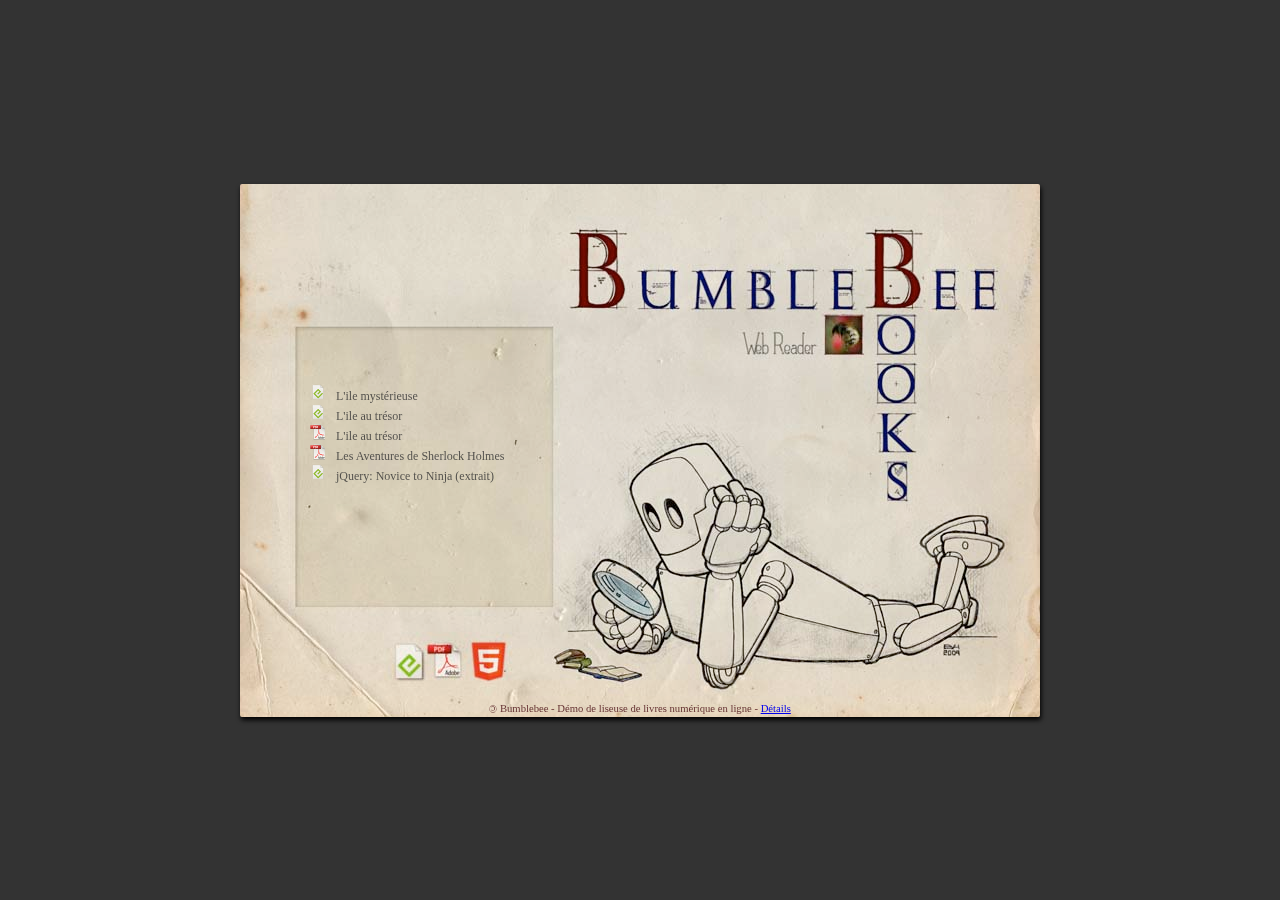
<file: index.html>
<html>
<head>
	<title>Bumblebee Book Web Reader</title>
	<link rel="stylesheet" type="text/css" href="style.css"/>
</head>
<body>
	<div id="main">
		<ul>
			<li  class="epub">
				<a href="./proto-epub/?Ile_myster_galica">L'ile myst&eacute;rieuse</a>
			</li>
			<li  class="epub">
				<a href="./proto-epub/?stevenson_ile_au_tresor.epub_FILES">L'ile au tr&eacute;sor</a>
			</li>
			<li  class="pdf">
				<a href="./proto-pdf/?L_ile_au_tresor"> L'ile au tr&eacute;sor</a>
			</li>
			<li  class="pdf">
				<a href="./proto-pdf/?Les_Aventures_de_Sherlock_Holmes"> Les Aventures de Sherlock Holmes</a>
			</li>
			<li  class="epub">
				<a href="./proto-epub/?jquery1.epub_FILES">jQuery: Novice to Ninja (extrait)</a>
			</li>
		</ul>
		<div id="footer">
			<span style="-webkit-transform:rotate(180deg);-moz-transform:rotate(180deg)
;filter:progid:DXImageTransform.Microsoft.BasicImage(rotation=2);display:inline-block;" title="copyleft">
    &copy;
</span>&nbsp;Bumblebee - D&eacute;mo de liseuse de livres num&eacute;rique en ligne - <a href="http://www.bumble-bee.fr/articles/demos/bumblebee_book_reader_1">D&eacute;tails</a>
		</div>
	</div>
</body>
</html>
</file>
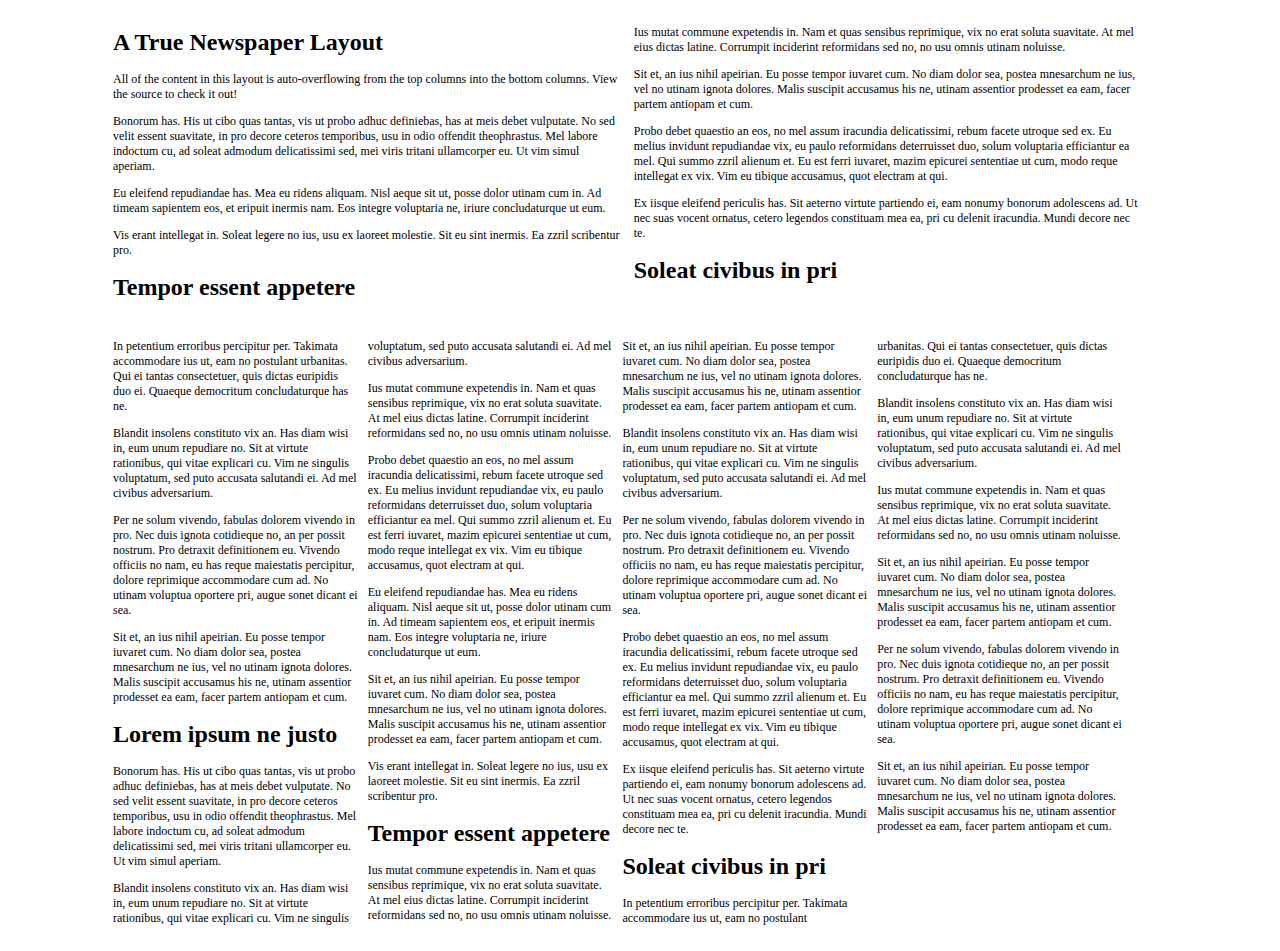
<file: proto-epub/js/columnizer/sample.html>
<!DOCTYPE html PUBLIC "-//W3C//DTD HTML 4.01 Transitional//EN" "http://www.w3.org/TR/html4/loose.dtd">
<html lang="en">
<head>
	<meta http-equiv="Content-Type" content="text/html; charset=utf-8">
	<title>Columnizer JQuery Plugin sample page</title>
	<meta name="author" content="Adam Wulf, Matt Wilson">
	<!-- Date: 2008-07-12 -->
	<style>
		.column{ padding: 5px; }


		body { font-size: 9pt; }
		#wrapper { margin: 0px 100px; }
		.wide, .thin { clear:both; }
	</style>
	<script type="text/javascript" src="jquery.js"></script>
	<script src="autocolumn.js" type="text/javascript" charset="utf-8"></script>
	<script>
		$(function(){
			$('.wide').columnize({
				width : 500,
				buildOnce : true,
				overflow : {
					id : ".thin",
					height : 300,
					doneFunc : function(){
						$('.thin').columnize({ width : 300 });
					}
				}
			})
		});
	</script>
</head>
<body>
<div id="wrapper">
	<div class="wide">
		<h1>A True Newspaper Layout</h1>
		<p>All of the content in this layout is auto-overflowing from the top columns into the bottom columns. View the source to check it out!</p>
		<p></p>
		<p>Bonorum has. His ut cibo quas tantas, vis ut probo adhuc definiebas, has at meis debet vulputate. No sed velit essent suavitate, in pro decore ceteros temporibus, usu in odio offendit theophrastus. Mel labore indoctum cu, ad soleat admodum delicatissimi sed, mei viris tritani ullamcorper eu. Ut vim simul aperiam.</p>
		<p>Eu eleifend repudiandae has. Mea eu ridens aliquam. Nisl aeque sit ut, posse dolor utinam cum in. Ad timeam sapientem eos, et eripuit inermis nam. Eos integre voluptaria ne, iriure concludaturque ut eum.</p>
		<p>Vis erant intellegat in. Soleat legere no ius, usu ex laoreet molestie. Sit eu sint inermis. Ea zzril scribentur pro.</p>
		<h1>Tempor essent appetere</h1>
		<p>Ius mutat commune expetendis in. Nam et quas sensibus reprimique, vix no erat soluta suavitate. At mel eius dictas latine. Corrumpit inciderint reformidans sed no, no usu omnis utinam noluisse.</p>
		<p>Sit et, an ius nihil apeirian. Eu posse tempor iuvaret cum. No diam dolor sea, postea mnesarchum ne ius, vel no utinam ignota dolores. Malis suscipit accusamus his ne, utinam assentior prodesset ea eam, facer partem antiopam et cum.</p>
		<p>Probo debet quaestio an eos, no mel assum iracundia delicatissimi, rebum facete utroque sed ex. Eu melius invidunt repudiandae vix, eu paulo reformidans deterruisset duo, solum voluptaria efficiantur ea mel. Qui summo zzril alienum et. Eu est ferri iuvaret, mazim epicurei sententiae ut cum, modo reque intellegat ex vix. Vim eu tibique accusamus, quot electram at qui.</p>
		<p>Ex iisque eleifend periculis has. Sit aeterno virtute partiendo ei, eam nonumy bonorum adolescens ad. Ut nec suas vocent ornatus, cetero legendos constituam mea ea, pri cu delenit iracundia. Mundi decore nec te.</p>
		<h1>Soleat civibus in pri</h1>
		<p>In petentium erroribus percipitur per. Takimata accommodare ius ut, eam no postulant urbanitas. Qui ei tantas consectetuer, quis dictas euripidis duo ei. Quaeque democritum concludaturque has ne.</p>
		<p>Blandit insolens constituto vix an. Has diam wisi in, eum unum repudiare no. Sit at virtute rationibus, qui vitae explicari cu. Vim ne singulis voluptatum, sed puto accusata salutandi ei. Ad mel civibus adversarium.</p>
		<p>Per ne solum vivendo, fabulas dolorem vivendo in pro. Nec duis ignota cotidieque no, an per possit nostrum. Pro detraxit definitionem eu. Vivendo officiis no nam, eu has reque maiestatis percipitur, dolore reprimique accommodare cum ad. No utinam voluptua oportere pri, augue sonet dicant ei sea.</p>
		<p>Sit et, an ius nihil apeirian. Eu posse tempor iuvaret cum. No diam dolor sea, postea mnesarchum ne ius, vel no utinam ignota dolores. Malis suscipit accusamus his ne, utinam assentior prodesset ea eam, facer partem antiopam et cum.</p>
		<h1>Lorem ipsum ne justo</h1>
		<p>Bonorum has. His ut cibo quas tantas, vis ut probo adhuc definiebas, has at meis debet vulputate. No sed velit essent suavitate, in pro decore ceteros temporibus, usu in odio offendit theophrastus. Mel labore indoctum cu, ad soleat admodum delicatissimi sed, mei viris tritani ullamcorper eu. Ut vim simul aperiam.</p>
		<p>Blandit insolens constituto vix an. Has diam wisi in, eum unum repudiare no. Sit at virtute rationibus, qui vitae explicari cu. Vim ne singulis voluptatum, sed puto accusata salutandi ei. Ad mel civibus adversarium.</p>
		<p>Ius mutat commune expetendis in. Nam et quas sensibus reprimique, vix no erat soluta suavitate. At mel eius dictas latine. Corrumpit inciderint reformidans sed no, no usu omnis utinam noluisse.</p>
		<p>Probo debet quaestio an eos, no mel assum iracundia delicatissimi, rebum facete utroque sed ex. Eu melius invidunt repudiandae vix, eu paulo reformidans deterruisset duo, solum voluptaria efficiantur ea mel. Qui summo zzril alienum et. Eu est ferri iuvaret, mazim epicurei sententiae ut cum, modo reque intellegat ex vix. Vim eu tibique accusamus, quot electram at qui.</p>
		<p>Eu eleifend repudiandae has. Mea eu ridens aliquam. Nisl aeque sit ut, posse dolor utinam cum in. Ad timeam sapientem eos, et eripuit inermis nam. Eos integre voluptaria ne, iriure concludaturque ut eum.</p>
		<p>Sit et, an ius nihil apeirian. Eu posse tempor iuvaret cum. No diam dolor sea, postea mnesarchum ne ius, vel no utinam ignota dolores. Malis suscipit accusamus his ne, utinam assentior prodesset ea eam, facer partem antiopam et cum.</p>
		<p>Vis erant intellegat in. Soleat legere no ius, usu ex laoreet molestie. Sit eu sint inermis. Ea zzril scribentur pro.</p>
		<h1>Tempor essent appetere</h1>
		<p>Ius mutat commune expetendis in. Nam et quas sensibus reprimique, vix no erat soluta suavitate. At mel eius dictas latine. Corrumpit inciderint reformidans sed no, no usu omnis utinam noluisse.</p>
		<p>Sit et, an ius nihil apeirian. Eu posse tempor iuvaret cum. No diam dolor sea, postea mnesarchum ne ius, vel no utinam ignota dolores. Malis suscipit accusamus his ne, utinam assentior prodesset ea eam, facer partem antiopam et cum.</p>
		<p>Blandit insolens constituto vix an. Has diam wisi in, eum unum repudiare no. Sit at virtute rationibus, qui vitae explicari cu. Vim ne singulis voluptatum, sed puto accusata salutandi ei. Ad mel civibus adversarium.</p>
		<p>Per ne solum vivendo, fabulas dolorem vivendo in pro. Nec duis ignota cotidieque no, an per possit nostrum. Pro detraxit definitionem eu. Vivendo officiis no nam, eu has reque maiestatis percipitur, dolore reprimique accommodare cum ad. No utinam voluptua oportere pri, augue sonet dicant ei sea.</p>
		<p>Probo debet quaestio an eos, no mel assum iracundia delicatissimi, rebum facete utroque sed ex. Eu melius invidunt repudiandae vix, eu paulo reformidans deterruisset duo, solum voluptaria efficiantur ea mel. Qui summo zzril alienum et. Eu est ferri iuvaret, mazim epicurei sententiae ut cum, modo reque intellegat ex vix. Vim eu tibique accusamus, quot electram at qui.</p>
		<p>Ex iisque eleifend periculis has. Sit aeterno virtute partiendo ei, eam nonumy bonorum adolescens ad. Ut nec suas vocent ornatus, cetero legendos constituam mea ea, pri cu delenit iracundia. Mundi decore nec te.</p>
		<h1>Soleat civibus in pri</h1>
		<p>In petentium erroribus percipitur per. Takimata accommodare ius ut, eam no postulant urbanitas. Qui ei tantas consectetuer, quis dictas euripidis duo ei. Quaeque democritum concludaturque has ne.</p>
		<p>Blandit insolens constituto vix an. Has diam wisi in, eum unum repudiare no. Sit at virtute rationibus, qui vitae explicari cu. Vim ne singulis voluptatum, sed puto accusata salutandi ei. Ad mel civibus adversarium.</p>
		<p>Ius mutat commune expetendis in. Nam et quas sensibus reprimique, vix no erat soluta suavitate. At mel eius dictas latine. Corrumpit inciderint reformidans sed no, no usu omnis utinam noluisse.</p>
		<p>Sit et, an ius nihil apeirian. Eu posse tempor iuvaret cum. No diam dolor sea, postea mnesarchum ne ius, vel no utinam ignota dolores. Malis suscipit accusamus his ne, utinam assentior prodesset ea eam, facer partem antiopam et cum.</p>
		<p>Per ne solum vivendo, fabulas dolorem vivendo in pro. Nec duis ignota cotidieque no, an per possit nostrum. Pro detraxit definitionem eu. Vivendo officiis no nam, eu has reque maiestatis percipitur, dolore reprimique accommodare cum ad. No utinam voluptua oportere pri, augue sonet dicant ei sea.</p>
		<p>Sit et, an ius nihil apeirian. Eu posse tempor iuvaret cum. No diam dolor sea, postea mnesarchum ne ius, vel no utinam ignota dolores. Malis suscipit accusamus his ne, utinam assentior prodesset ea eam, facer partem antiopam et cum.</p>
	</div>
	<div class="thin"></div>
</div>
</body>
</html>
</file>
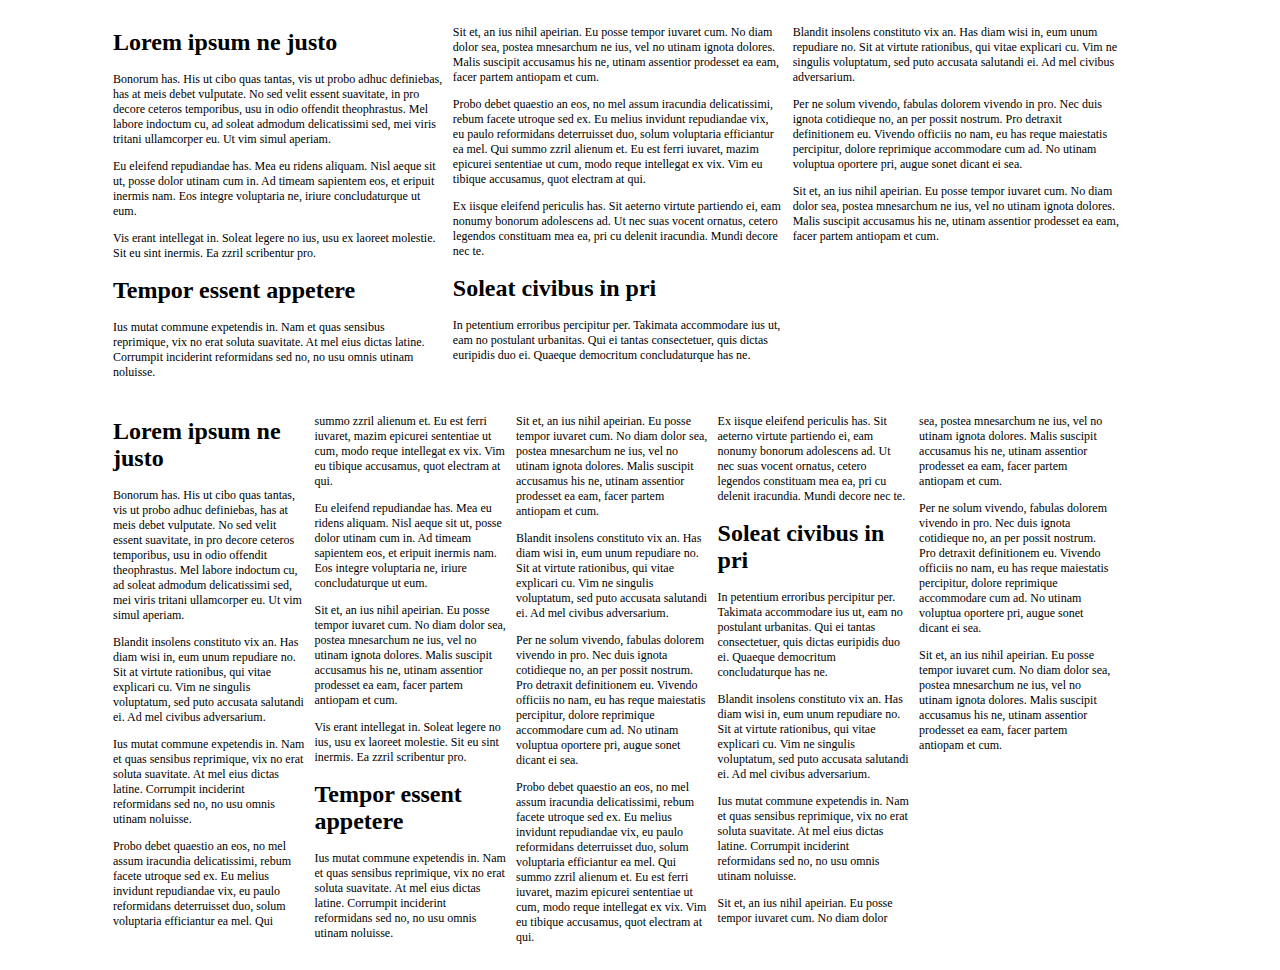
<file: proto-epub/js/columnizer/sample1.html>
<!DOCTYPE html PUBLIC "-//W3C//DTD HTML 4.01 Transitional//EN" "http://www.w3.org/TR/html4/loose.dtd">
<html lang="en">
<head>
	<meta http-equiv="Content-Type" content="text/html; charset=utf-8">
	<title>Columnizer JQuery Plugin sample page</title>
	<meta name="author" content="Adam Wulf, Matt Wilson">
	<!-- Date: 2008-07-12 -->
	<style>
		.column{ padding: 5px; }


		body { font-size: 9pt; }
		#wrapper { margin: 0px 100px; }
		.wide, .thin { clear:both; }
	</style>
	<script type="text/javascript" src="jquery.js"></script>
	<script src="autocolumn.js" type="text/javascript" charset="utf-8"></script>
	<script>
		$(function(){
			$('.wide').columnize({width:400});
			$('.thin').columnize({width:200});
		});
	</script>
</head>
<body>
<div id="wrapper">
	<div class="wide">
		<h1>Lorem ipsum ne justo</h1>
		<p>Bonorum has. His ut cibo quas tantas, vis ut probo adhuc definiebas, has at meis debet vulputate. No sed velit essent suavitate, in pro decore ceteros temporibus, usu in odio offendit theophrastus. Mel labore indoctum cu, ad soleat admodum delicatissimi sed, mei viris tritani ullamcorper eu. Ut vim simul aperiam.</p>
		<p>Eu eleifend repudiandae has. Mea eu ridens aliquam. Nisl aeque sit ut, posse dolor utinam cum in. Ad timeam sapientem eos, et eripuit inermis nam. Eos integre voluptaria ne, iriure concludaturque ut eum.</p>
		<p>Vis erant intellegat in. Soleat legere no ius, usu ex laoreet molestie. Sit eu sint inermis. Ea zzril scribentur pro.</p>
		<h1>Tempor essent appetere</h1>
		<p>Ius mutat commune expetendis in. Nam et quas sensibus reprimique, vix no erat soluta suavitate. At mel eius dictas latine. Corrumpit inciderint reformidans sed no, no usu omnis utinam noluisse.</p>
		<p>Sit et, an ius nihil apeirian. Eu posse tempor iuvaret cum. No diam dolor sea, postea mnesarchum ne ius, vel no utinam ignota dolores. Malis suscipit accusamus his ne, utinam assentior prodesset ea eam, facer partem antiopam et cum.</p>
		<p>Probo debet quaestio an eos, no mel assum iracundia delicatissimi, rebum facete utroque sed ex. Eu melius invidunt repudiandae vix, eu paulo reformidans deterruisset duo, solum voluptaria efficiantur ea mel. Qui summo zzril alienum et. Eu est ferri iuvaret, mazim epicurei sententiae ut cum, modo reque intellegat ex vix. Vim eu tibique accusamus, quot electram at qui.</p>
		<p>Ex iisque eleifend periculis has. Sit aeterno virtute partiendo ei, eam nonumy bonorum adolescens ad. Ut nec suas vocent ornatus, cetero legendos constituam mea ea, pri cu delenit iracundia. Mundi decore nec te.</p>
		<h1>Soleat civibus in pri</h1>
		<p>In petentium erroribus percipitur per. Takimata accommodare ius ut, eam no postulant urbanitas. Qui ei tantas consectetuer, quis dictas euripidis duo ei. Quaeque democritum concludaturque has ne.</p>
		<p>Blandit insolens constituto vix an. Has diam wisi in, eum unum repudiare no. Sit at virtute rationibus, qui vitae explicari cu. Vim ne singulis voluptatum, sed puto accusata salutandi ei. Ad mel civibus adversarium.</p>
		<p>Per ne solum vivendo, fabulas dolorem vivendo in pro. Nec duis ignota cotidieque no, an per possit nostrum. Pro detraxit definitionem eu. Vivendo officiis no nam, eu has reque maiestatis percipitur, dolore reprimique accommodare cum ad. No utinam voluptua oportere pri, augue sonet dicant ei sea.</p>
		<p>Sit et, an ius nihil apeirian. Eu posse tempor iuvaret cum. No diam dolor sea, postea mnesarchum ne ius, vel no utinam ignota dolores. Malis suscipit accusamus his ne, utinam assentior prodesset ea eam, facer partem antiopam et cum.</p>
	</div>
	<div class="thin">
		<h1>Lorem ipsum ne justo</h1>
		<p>Bonorum has. His ut cibo quas tantas, vis ut probo adhuc definiebas, has at meis debet vulputate. No sed velit essent suavitate, in pro decore ceteros temporibus, usu in odio offendit theophrastus. Mel labore indoctum cu, ad soleat admodum delicatissimi sed, mei viris tritani ullamcorper eu. Ut vim simul aperiam.</p>
		<p>Blandit insolens constituto vix an. Has diam wisi in, eum unum repudiare no. Sit at virtute rationibus, qui vitae explicari cu. Vim ne singulis voluptatum, sed puto accusata salutandi ei. Ad mel civibus adversarium.</p>
		<p>Ius mutat commune expetendis in. Nam et quas sensibus reprimique, vix no erat soluta suavitate. At mel eius dictas latine. Corrumpit inciderint reformidans sed no, no usu omnis utinam noluisse.</p>
		<p>Probo debet quaestio an eos, no mel assum iracundia delicatissimi, rebum facete utroque sed ex. Eu melius invidunt repudiandae vix, eu paulo reformidans deterruisset duo, solum voluptaria efficiantur ea mel. Qui summo zzril alienum et. Eu est ferri iuvaret, mazim epicurei sententiae ut cum, modo reque intellegat ex vix. Vim eu tibique accusamus, quot electram at qui.</p>
		<p>Eu eleifend repudiandae has. Mea eu ridens aliquam. Nisl aeque sit ut, posse dolor utinam cum in. Ad timeam sapientem eos, et eripuit inermis nam. Eos integre voluptaria ne, iriure concludaturque ut eum.</p>
		<p>Sit et, an ius nihil apeirian. Eu posse tempor iuvaret cum. No diam dolor sea, postea mnesarchum ne ius, vel no utinam ignota dolores. Malis suscipit accusamus his ne, utinam assentior prodesset ea eam, facer partem antiopam et cum.</p>
		<p>Vis erant intellegat in. Soleat legere no ius, usu ex laoreet molestie. Sit eu sint inermis. Ea zzril scribentur pro.</p>
		<h1>Tempor essent appetere</h1>
		<p>Ius mutat commune expetendis in. Nam et quas sensibus reprimique, vix no erat soluta suavitate. At mel eius dictas latine. Corrumpit inciderint reformidans sed no, no usu omnis utinam noluisse.</p>
		<p>Sit et, an ius nihil apeirian. Eu posse tempor iuvaret cum. No diam dolor sea, postea mnesarchum ne ius, vel no utinam ignota dolores. Malis suscipit accusamus his ne, utinam assentior prodesset ea eam, facer partem antiopam et cum.</p>
		<p>Blandit insolens constituto vix an. Has diam wisi in, eum unum repudiare no. Sit at virtute rationibus, qui vitae explicari cu. Vim ne singulis voluptatum, sed puto accusata salutandi ei. Ad mel civibus adversarium.</p>
		<p>Per ne solum vivendo, fabulas dolorem vivendo in pro. Nec duis ignota cotidieque no, an per possit nostrum. Pro detraxit definitionem eu. Vivendo officiis no nam, eu has reque maiestatis percipitur, dolore reprimique accommodare cum ad. No utinam voluptua oportere pri, augue sonet dicant ei sea.</p>
		<p>Probo debet quaestio an eos, no mel assum iracundia delicatissimi, rebum facete utroque sed ex. Eu melius invidunt repudiandae vix, eu paulo reformidans deterruisset duo, solum voluptaria efficiantur ea mel. Qui summo zzril alienum et. Eu est ferri iuvaret, mazim epicurei sententiae ut cum, modo reque intellegat ex vix. Vim eu tibique accusamus, quot electram at qui.</p>
		<p>Ex iisque eleifend periculis has. Sit aeterno virtute partiendo ei, eam nonumy bonorum adolescens ad. Ut nec suas vocent ornatus, cetero legendos constituam mea ea, pri cu delenit iracundia. Mundi decore nec te.</p>
		<h1>Soleat civibus in pri</h1>
		<p>In petentium erroribus percipitur per. Takimata accommodare ius ut, eam no postulant urbanitas. Qui ei tantas consectetuer, quis dictas euripidis duo ei. Quaeque democritum concludaturque has ne.</p>
		<p>Blandit insolens constituto vix an. Has diam wisi in, eum unum repudiare no. Sit at virtute rationibus, qui vitae explicari cu. Vim ne singulis voluptatum, sed puto accusata salutandi ei. Ad mel civibus adversarium.</p>
		<p>Ius mutat commune expetendis in. Nam et quas sensibus reprimique, vix no erat soluta suavitate. At mel eius dictas latine. Corrumpit inciderint reformidans sed no, no usu omnis utinam noluisse.</p>
		<p>Sit et, an ius nihil apeirian. Eu posse tempor iuvaret cum. No diam dolor sea, postea mnesarchum ne ius, vel no utinam ignota dolores. Malis suscipit accusamus his ne, utinam assentior prodesset ea eam, facer partem antiopam et cum.</p>
		<p>Per ne solum vivendo, fabulas dolorem vivendo in pro. Nec duis ignota cotidieque no, an per possit nostrum. Pro detraxit definitionem eu. Vivendo officiis no nam, eu has reque maiestatis percipitur, dolore reprimique accommodare cum ad. No utinam voluptua oportere pri, augue sonet dicant ei sea.</p>
		<p>Sit et, an ius nihil apeirian. Eu posse tempor iuvaret cum. No diam dolor sea, postea mnesarchum ne ius, vel no utinam ignota dolores. Malis suscipit accusamus his ne, utinam assentior prodesset ea eam, facer partem antiopam et cum.</p>
	</div>

</div>
</body>
</html>
</file>
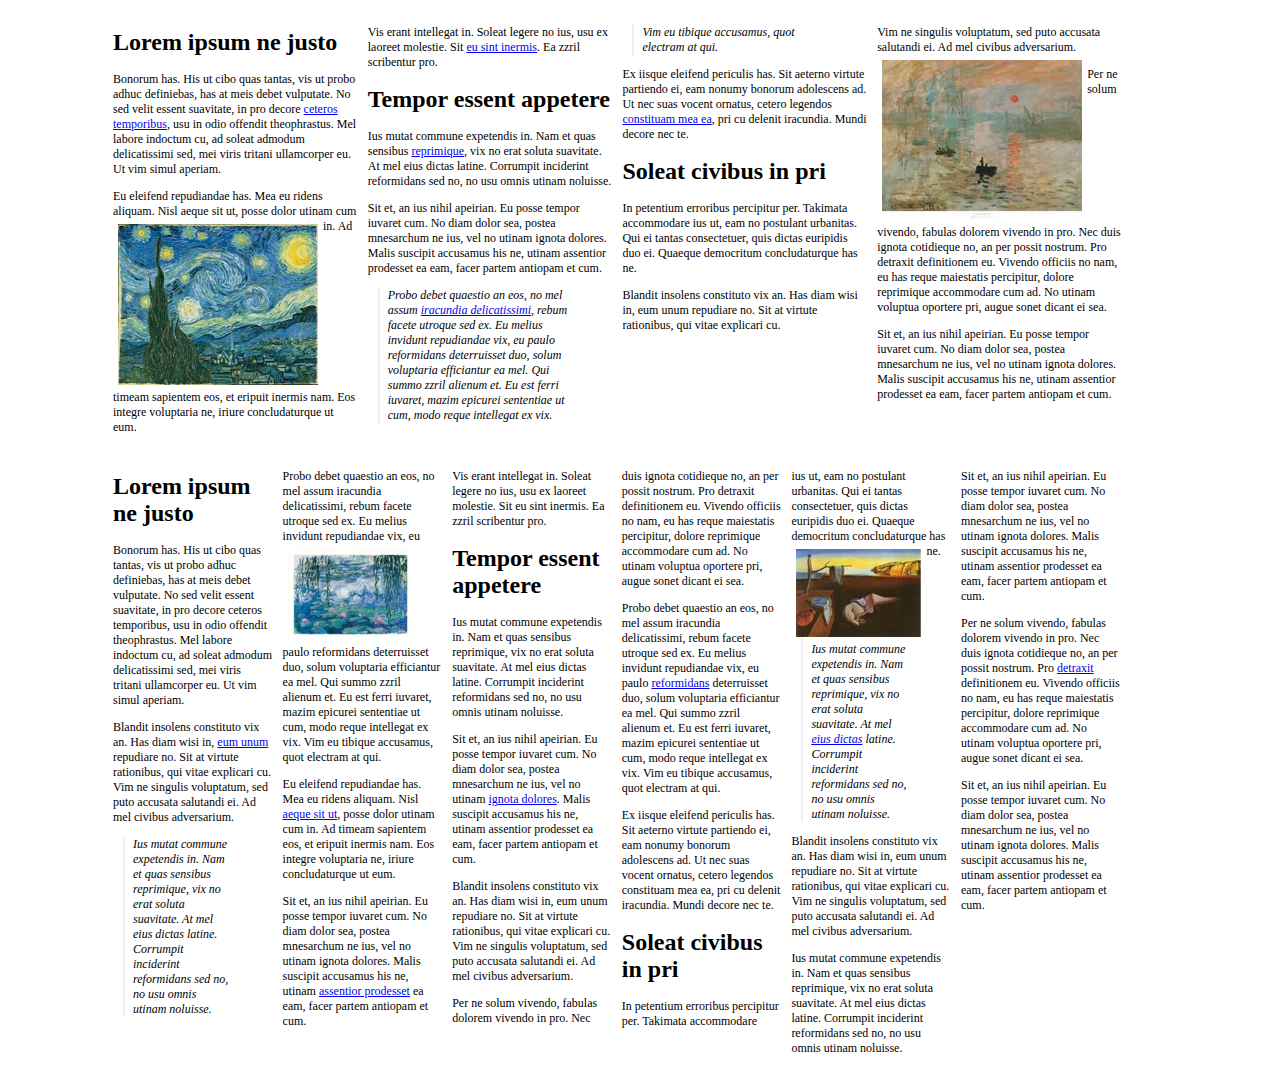
<file: proto-epub/js/columnizer/sample2.html>
<!DOCTYPE html PUBLIC "-//W3C//DTD HTML 4.01 Transitional//EN"
   "http://www.w3.org/TR/html4/loose.dtd">

<html lang="en">
<head>
	<meta http-equiv="Content-Type" content="text/html; charset=utf-8">
	<title>Columnizer JQuery Plugin sample page 2</title>
	<meta name="generator" content="TextMate http://macromates.com/">
	<meta name="author" content="Matt Wilson">
	<!-- Date: 2008-07-12 -->
	<style>
		.column{ padding: 5px; }


		body { font-size: 9pt; }
		#wrapper { margin: 0px 100px; }
		.wide, .thin { clear:both; }
		img{ float: left; padding:5px;}
		blockquote { font-style: italic; margin-left: 10px; border-left:2px solid #EFEFEF; padding-left: 8px;}
	</style>
	<script src="jquery.js" type="text/javascript" charset="utf-8"></script>
	<script src="autocolumn.js" type="text/javascript" charset="utf-8"></script>
	<script>
		$(function(){
			$('h1').addClass("dontend");
			$('.wide').columnize({width:300, lastNeverTallest: true });
			$('.thin').columnize({width:180});
		});
	</script>
</head>
<body>
<div id="wrapper">
	<div class="wide">
		<h1>Lorem ipsum ne justo</h1>
		<p>Bonorum has. His ut cibo quas tantas, vis ut probo adhuc definiebas, has at meis debet vulputate. No sed velit essent suavitate, in pro decore <a href='javascript:;'>ceteros temporibus</a>, usu in odio offendit theophrastus. Mel labore indoctum cu, ad soleat admodum delicatissimi sed, mei viris tritani ullamcorper eu. Ut vim simul aperiam.</p>
		<p>Eu eleifend repudiandae has. Mea eu ridens aliquam. <img src='painting1.jpg'> Nisl aeque sit ut, posse dolor utinam cum in. Ad timeam sapientem eos, et eripuit inermis nam. Eos integre voluptaria ne, iriure concludaturque ut eum.</p>
		<p>Vis erant intellegat in. Soleat legere no ius, usu ex laoreet molestie. Sit <a href='javascript:;'>eu sint inermis</a>. Ea zzril scribentur pro.</p>
		<h1>Tempor essent appetere</h1>
		<p>Ius mutat commune expetendis in. Nam et quas sensibus <a href='javascript:;'>reprimique</a>, vix no erat soluta suavitate. At mel eius dictas latine. Corrumpit inciderint reformidans sed no, no usu omnis utinam noluisse.</p>
		<p>Sit et, an ius nihil apeirian. Eu posse tempor iuvaret cum. No diam dolor sea, postea mnesarchum ne ius, vel no utinam ignota dolores. Malis suscipit accusamus his ne, utinam assentior prodesset ea eam, facer partem antiopam et cum.</p>
		<blockquote><p>Probo debet quaestio an eos, no mel assum <a href='javascript:;'>iracundia delicatissimi</a>, rebum facete utroque sed ex. Eu melius invidunt repudiandae vix, eu paulo reformidans deterruisset duo, solum voluptaria efficiantur ea mel. Qui summo zzril alienum et. Eu est ferri iuvaret, mazim epicurei sententiae ut cum, modo reque intellegat ex vix. Vim eu tibique accusamus, quot electram at qui.</p></blockquote>
		<p>Ex iisque eleifend periculis has. Sit aeterno virtute partiendo ei, eam nonumy bonorum adolescens ad. Ut nec suas vocent ornatus, cetero legendos <a href='javascript:;'>constituam mea ea</a>, pri cu delenit iracundia. Mundi decore nec te.</p>
		<h1>Soleat civibus in pri</h1>
		<p>In petentium erroribus percipitur per. Takimata accommodare ius ut, eam no postulant urbanitas. Qui ei tantas consectetuer, quis dictas euripidis duo ei. Quaeque democritum concludaturque has ne.</p>
		<p>Blandit insolens constituto vix an. Has diam wisi in, eum unum repudiare no. Sit at virtute rationibus, qui vitae explicari cu. <img src='painting2.jpg'> Vim ne singulis voluptatum, sed puto accusata salutandi ei. Ad mel civibus adversarium.</p>
		<p>Per ne solum vivendo, fabulas dolorem vivendo in pro. Nec duis ignota cotidieque no, an per possit nostrum. Pro detraxit definitionem eu. Vivendo officiis no nam, eu has reque maiestatis percipitur, dolore reprimique accommodare cum ad. No utinam voluptua oportere pri, augue sonet dicant ei sea.</p>
		<p>Sit et, an ius nihil apeirian. Eu posse tempor iuvaret cum. No diam dolor sea, postea mnesarchum ne ius, vel no utinam ignota dolores. Malis suscipit accusamus his ne, utinam assentior prodesset ea eam, facer partem antiopam et cum.</p>
	</div>
	<div class="thin">
		<h1>Lorem ipsum ne justo</h1>
		<p>Bonorum has. His ut cibo quas tantas, vis ut probo adhuc definiebas, has at meis debet vulputate. No sed velit essent suavitate, in pro decore ceteros temporibus, usu in odio offendit theophrastus. Mel labore indoctum cu, ad soleat admodum delicatissimi sed, mei viris tritani ullamcorper eu. Ut vim simul aperiam.</p>
		<p>Blandit insolens constituto vix an. Has diam wisi in, <a href='javascript:;'>eum unum</a> repudiare no. Sit at virtute rationibus, qui vitae explicari cu. Vim ne singulis voluptatum, sed puto accusata salutandi ei. Ad mel civibus adversarium.</p>
		<blockquote><p>Ius mutat commune expetendis in. Nam et quas sensibus reprimique, vix no erat soluta suavitate. At mel eius dictas latine. Corrumpit inciderint reformidans sed no, no usu omnis utinam noluisse.</p></blockquote>
		<p>Probo debet quaestio an eos, no mel assum iracundia delicatissimi, rebum facete utroque sed ex. Eu melius invidunt <img src='painting3.jpg'> repudiandae vix, eu paulo reformidans deterruisset duo, solum voluptaria efficiantur ea mel. Qui summo zzril alienum et. Eu est ferri iuvaret, mazim epicurei sententiae ut cum, modo reque intellegat ex vix. Vim eu tibique accusamus, quot electram at qui.</p>
		<p>Eu eleifend repudiandae has. Mea eu ridens aliquam. Nisl <a href='javascript:;'>aeque sit ut</a>, posse dolor utinam cum in. Ad timeam sapientem eos, et eripuit inermis nam. Eos integre voluptaria ne, iriure concludaturque ut eum.</p>
		<p>Sit et, an ius nihil apeirian. Eu posse tempor iuvaret cum. No diam dolor sea, postea mnesarchum ne ius, vel no utinam ignota dolores. Malis suscipit accusamus his ne, utinam <a href='javascript:;'>assentior prodesset</a> ea eam, facer partem antiopam et cum.</p>
		<p>Vis erant intellegat in. Soleat legere no ius, usu ex laoreet molestie. Sit eu sint inermis. Ea zzril scribentur pro.</p>
		<h1>Tempor essent appetere</h1>
		<p>Ius mutat commune expetendis in. Nam et quas sensibus reprimique, vix no erat soluta suavitate. At mel eius dictas latine. Corrumpit inciderint reformidans sed no, no usu omnis utinam noluisse.</p>
		<p>Sit et, an ius nihil apeirian. Eu posse tempor iuvaret cum. No diam dolor sea, postea mnesarchum ne ius, vel no utinam <a href='javascript:;'>ignota dolores</a>. Malis suscipit accusamus his ne, utinam assentior prodesset ea eam, facer partem antiopam et cum.</p>
		<p>Blandit insolens constituto vix an. Has diam wisi in, eum unum repudiare no. Sit at virtute rationibus, qui vitae explicari cu. Vim ne singulis voluptatum, sed puto accusata salutandi ei. Ad mel civibus adversarium.</p>
		<p>Per ne solum vivendo, fabulas dolorem vivendo in pro. Nec duis ignota cotidieque no, an per possit nostrum. Pro detraxit definitionem eu. Vivendo officiis no nam, eu has reque maiestatis percipitur, dolore reprimique accommodare cum ad. No utinam voluptua oportere pri, augue sonet dicant ei sea.</p>
		<p>Probo debet quaestio an eos, no mel assum iracundia delicatissimi, rebum facete utroque sed ex. Eu melius invidunt repudiandae vix, eu paulo <a href='javascript:;'>reformidans</a> deterruisset duo, solum voluptaria efficiantur ea mel. Qui summo zzril alienum et. Eu est ferri iuvaret, mazim epicurei sententiae ut cum, modo reque intellegat ex vix. Vim eu tibique accusamus, quot electram at qui.</p>
		<p>Ex iisque eleifend periculis has. Sit aeterno virtute partiendo ei, eam nonumy bonorum adolescens ad. Ut nec suas vocent ornatus, cetero legendos constituam mea ea, pri cu delenit iracundia. Mundi decore nec te.</p>
		<h1>Soleat civibus in pri</h1>
		<p>In petentium erroribus percipitur per. Takimata accommodare ius ut, eam no postulant urbanitas. Qui ei tantas consectetuer, quis dictas euripidis duo ei. Quaeque democritum concludaturque <img src='painting4.jpg'>  has ne.</p>
		<blockquote><p>Ius mutat commune expetendis in. Nam et quas sensibus reprimique, vix no erat soluta suavitate. At mel <a href='javascript:;'>eius dictas</a> latine. Corrumpit inciderint reformidans sed no, no usu omnis utinam noluisse.</p></blockquote>
		<p>Blandit insolens constituto vix an. Has diam wisi in, eum unum repudiare no. Sit at virtute rationibus, qui vitae explicari cu. Vim ne singulis voluptatum, sed puto accusata salutandi ei. Ad mel civibus adversarium.</p>
		<p>Ius mutat commune expetendis in. Nam et quas sensibus reprimique, vix no erat soluta suavitate. At mel eius dictas latine. Corrumpit inciderint reformidans sed no, no usu omnis utinam noluisse.</p>
		<p>Sit et, an ius nihil apeirian. Eu posse tempor iuvaret cum. No diam dolor sea, postea mnesarchum ne ius, vel no utinam ignota dolores. Malis suscipit accusamus his ne, utinam assentior prodesset ea eam, facer partem antiopam et cum.</p>
		<p>Per ne solum vivendo, fabulas dolorem vivendo in pro. Nec duis ignota cotidieque no, an per possit nostrum. Pro <a href='javascript:;'>detraxit</a> definitionem eu. Vivendo officiis no nam, eu has reque maiestatis percipitur, dolore reprimique accommodare cum ad. No utinam voluptua oportere pri, augue sonet dicant ei sea.</p>
		<p>Sit et, an ius nihil apeirian. Eu posse tempor iuvaret cum. No diam dolor sea, postea mnesarchum ne ius, vel no utinam ignota dolores. Malis suscipit accusamus his ne, utinam assentior prodesset ea eam, facer partem antiopam et cum.</p>
	</div>
</div>
</body>
</html>
</file>
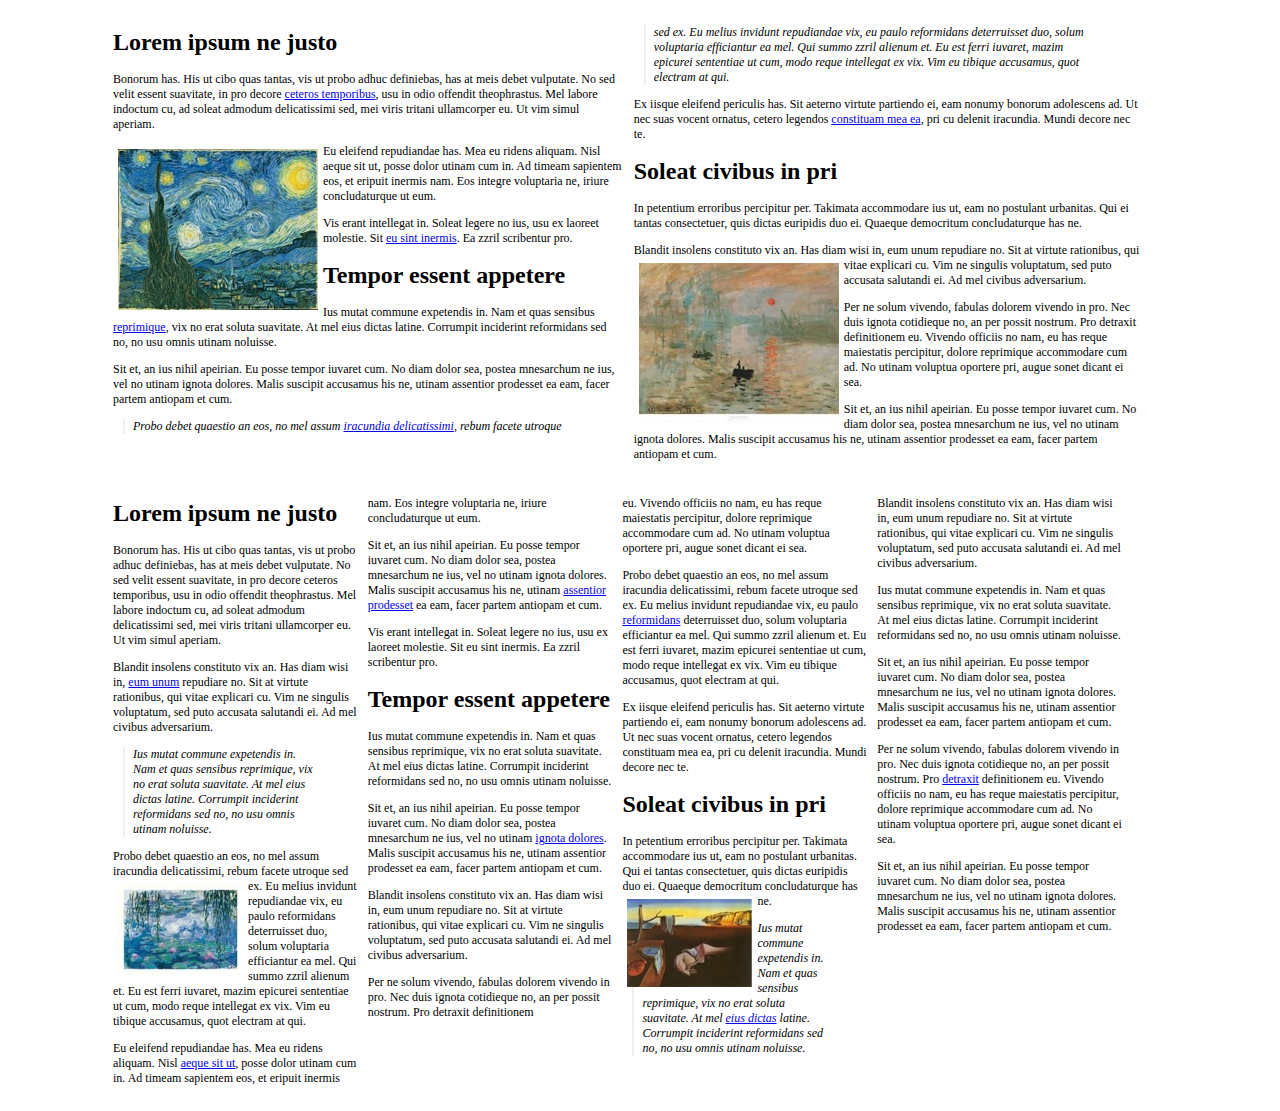
<file: proto-epub/js/columnizer/sample3.html>
<!DOCTYPE html PUBLIC "-//W3C//DTD HTML 4.01 Transitional//EN"
   "http://www.w3.org/TR/html4/loose.dtd">

<html lang="en">
<head>
	<meta http-equiv="Content-Type" content="text/html; charset=utf-8">
	<title>Columnizer JQuery Plugin sample page 3</title>
	<meta name="generator" content="TextMate http://macromates.com/">
	<meta name="author" content="Matt Wilson">
	<!-- Date: 2008-07-12 -->
	<style>
		.column{ padding: 5px; }


		body { font-size: 9pt; }
		#wrapper { margin: 0px 100px; }
		.wide, .thin { clear:both; }
		img{ float: left; padding:5px;}
		blockquote { font-style: italic; margin-left: 10px; border-left:2px solid #EFEFEF; padding-left: 8px;}
	</style>
	<script src="jquery.js" type="text/javascript" charset="utf-8"></script>
	<script src="autocolumn.js" type="text/javascript" charset="utf-8"></script>
	<script>
		$(function(){
			$('.wide').columnize({columns:2});
			$('.thin').columnize({columns:4});
		});
	</script>
</head>
<body>
<div id="wrapper">
	<div class="wide">
		<h1>Lorem ipsum ne justo</h1>
		<p>Bonorum has. His ut cibo quas tantas, vis ut probo adhuc definiebas, has at meis debet vulputate. No sed velit essent suavitate, in pro decore <a href='javascript:;'>ceteros temporibus</a>, usu in odio offendit theophrastus. Mel labore indoctum cu, ad soleat admodum delicatissimi sed, mei viris tritani ullamcorper eu. Ut vim simul aperiam.</p>
		<p>Eu eleifend repudiandae has. Mea eu ridens aliquam. <img src='painting1.jpg'> Nisl aeque sit ut, posse dolor utinam cum in. Ad timeam sapientem eos, et eripuit inermis nam. Eos integre voluptaria ne, iriure concludaturque ut eum.</p>
		<p>Vis erant intellegat in. Soleat legere no ius, usu ex laoreet molestie. Sit <a href='javascript:;'>eu sint inermis</a>. Ea zzril scribentur pro.</p>
		<h1>Tempor essent appetere</h1>
		<p>Ius mutat commune expetendis in. Nam et quas sensibus <a href='javascript:;'>reprimique</a>, vix no erat soluta suavitate. At mel eius dictas latine. Corrumpit inciderint reformidans sed no, no usu omnis utinam noluisse.</p>
		<p>Sit et, an ius nihil apeirian. Eu posse tempor iuvaret cum. No diam dolor sea, postea mnesarchum ne ius, vel no utinam ignota dolores. Malis suscipit accusamus his ne, utinam assentior prodesset ea eam, facer partem antiopam et cum.</p>
		<blockquote><p>Probo debet quaestio an eos, no mel assum <a href='javascript:;'>iracundia delicatissimi</a>, rebum facete utroque sed ex. Eu melius invidunt repudiandae vix, eu paulo reformidans deterruisset duo, solum voluptaria efficiantur ea mel. Qui summo zzril alienum et. Eu est ferri iuvaret, mazim epicurei sententiae ut cum, modo reque intellegat ex vix. Vim eu tibique accusamus, quot electram at qui.</p></blockquote>
		<p>Ex iisque eleifend periculis has. Sit aeterno virtute partiendo ei, eam nonumy bonorum adolescens ad. Ut nec suas vocent ornatus, cetero legendos <a href='javascript:;'>constituam mea ea</a>, pri cu delenit iracundia. Mundi decore nec te.</p>
		<h1>Soleat civibus in pri</h1>
		<p>In petentium erroribus percipitur per. Takimata accommodare ius ut, eam no postulant urbanitas. Qui ei tantas consectetuer, quis dictas euripidis duo ei. Quaeque democritum concludaturque has ne.</p>
		<p>Blandit insolens constituto vix an. Has diam wisi in, eum unum repudiare no. Sit at virtute rationibus, qui vitae explicari cu. <img src='painting2.jpg'> Vim ne singulis voluptatum, sed puto accusata salutandi ei. Ad mel civibus adversarium.</p>
		<p>Per ne solum vivendo, fabulas dolorem vivendo in pro. Nec duis ignota cotidieque no, an per possit nostrum. Pro detraxit definitionem eu. Vivendo officiis no nam, eu has reque maiestatis percipitur, dolore reprimique accommodare cum ad. No utinam voluptua oportere pri, augue sonet dicant ei sea.</p>
		<p>Sit et, an ius nihil apeirian. Eu posse tempor iuvaret cum. No diam dolor sea, postea mnesarchum ne ius, vel no utinam ignota dolores. Malis suscipit accusamus his ne, utinam assentior prodesset ea eam, facer partem antiopam et cum.</p>
	</div>
	<div class="thin">
		<h1>Lorem ipsum ne justo</h1>
		<p>Bonorum has. His ut cibo quas tantas, vis ut probo adhuc definiebas, has at meis debet vulputate. No sed velit essent suavitate, in pro decore ceteros temporibus, usu in odio offendit theophrastus. Mel labore indoctum cu, ad soleat admodum delicatissimi sed, mei viris tritani ullamcorper eu. Ut vim simul aperiam.</p>
		<p>Blandit insolens constituto vix an. Has diam wisi in, <a href='javascript:;'>eum unum</a> repudiare no. Sit at virtute rationibus, qui vitae explicari cu. Vim ne singulis voluptatum, sed puto accusata salutandi ei. Ad mel civibus adversarium.</p>
		<blockquote><p>Ius mutat commune expetendis in. Nam et quas sensibus reprimique, vix no erat soluta suavitate. At mel eius dictas latine. Corrumpit inciderint reformidans sed no, no usu omnis utinam noluisse.</p></blockquote>
		<p>Probo debet quaestio an eos, no mel assum iracundia delicatissimi, rebum facete utroque sed ex. Eu melius invidunt <img src='painting3.jpg'> repudiandae vix, eu paulo reformidans deterruisset duo, solum voluptaria efficiantur ea mel. Qui summo zzril alienum et. Eu est ferri iuvaret, mazim epicurei sententiae ut cum, modo reque intellegat ex vix. Vim eu tibique accusamus, quot electram at qui.</p>
		<p>Eu eleifend repudiandae has. Mea eu ridens aliquam. Nisl <a href='javascript:;'>aeque sit ut</a>, posse dolor utinam cum in. Ad timeam sapientem eos, et eripuit inermis nam. Eos integre voluptaria ne, iriure concludaturque ut eum.</p>
		<p>Sit et, an ius nihil apeirian. Eu posse tempor iuvaret cum. No diam dolor sea, postea mnesarchum ne ius, vel no utinam ignota dolores. Malis suscipit accusamus his ne, utinam <a href='javascript:;'>assentior prodesset</a> ea eam, facer partem antiopam et cum.</p>
		<p>Vis erant intellegat in. Soleat legere no ius, usu ex laoreet molestie. Sit eu sint inermis. Ea zzril scribentur pro.</p>
		<h1>Tempor essent appetere</h1>
		<p>Ius mutat commune expetendis in. Nam et quas sensibus reprimique, vix no erat soluta suavitate. At mel eius dictas latine. Corrumpit inciderint reformidans sed no, no usu omnis utinam noluisse.</p>
		<p>Sit et, an ius nihil apeirian. Eu posse tempor iuvaret cum. No diam dolor sea, postea mnesarchum ne ius, vel no utinam <a href='javascript:;'>ignota dolores</a>. Malis suscipit accusamus his ne, utinam assentior prodesset ea eam, facer partem antiopam et cum.</p>
		<p>Blandit insolens constituto vix an. Has diam wisi in, eum unum repudiare no. Sit at virtute rationibus, qui vitae explicari cu. Vim ne singulis voluptatum, sed puto accusata salutandi ei. Ad mel civibus adversarium.</p>
		<p>Per ne solum vivendo, fabulas dolorem vivendo in pro. Nec duis ignota cotidieque no, an per possit nostrum. Pro detraxit definitionem eu. Vivendo officiis no nam, eu has reque maiestatis percipitur, dolore reprimique accommodare cum ad. No utinam voluptua oportere pri, augue sonet dicant ei sea.</p>
		<p>Probo debet quaestio an eos, no mel assum iracundia delicatissimi, rebum facete utroque sed ex. Eu melius invidunt repudiandae vix, eu paulo <a href='javascript:;'>reformidans</a> deterruisset duo, solum voluptaria efficiantur ea mel. Qui summo zzril alienum et. Eu est ferri iuvaret, mazim epicurei sententiae ut cum, modo reque intellegat ex vix. Vim eu tibique accusamus, quot electram at qui.</p>
		<p>Ex iisque eleifend periculis has. Sit aeterno virtute partiendo ei, eam nonumy bonorum adolescens ad. Ut nec suas vocent ornatus, cetero legendos constituam mea ea, pri cu delenit iracundia. Mundi decore nec te.</p>
		<h1>Soleat civibus in pri</h1>
		<p>In petentium erroribus percipitur per. Takimata accommodare ius ut, eam no postulant urbanitas. Qui ei tantas consectetuer, quis dictas euripidis duo ei. Quaeque democritum concludaturque <img src='painting4.jpg'>  has ne.</p>
		<blockquote><p>Ius mutat commune expetendis in. Nam et quas sensibus reprimique, vix no erat soluta suavitate. At mel <a href='javascript:;'>eius dictas</a> latine. Corrumpit inciderint reformidans sed no, no usu omnis utinam noluisse.</p></blockquote>
		<p>Blandit insolens constituto vix an. Has diam wisi in, eum unum repudiare no. Sit at virtute rationibus, qui vitae explicari cu. Vim ne singulis voluptatum, sed puto accusata salutandi ei. Ad mel civibus adversarium.</p>
		<p>Ius mutat commune expetendis in. Nam et quas sensibus reprimique, vix no erat soluta suavitate. At mel eius dictas latine. Corrumpit inciderint reformidans sed no, no usu omnis utinam noluisse.</p>
		<p>Sit et, an ius nihil apeirian. Eu posse tempor iuvaret cum. No diam dolor sea, postea mnesarchum ne ius, vel no utinam ignota dolores. Malis suscipit accusamus his ne, utinam assentior prodesset ea eam, facer partem antiopam et cum.</p>
		<p>Per ne solum vivendo, fabulas dolorem vivendo in pro. Nec duis ignota cotidieque no, an per possit nostrum. Pro <a href='javascript:;'>detraxit</a> definitionem eu. Vivendo officiis no nam, eu has reque maiestatis percipitur, dolore reprimique accommodare cum ad. No utinam voluptua oportere pri, augue sonet dicant ei sea.</p>
		<p>Sit et, an ius nihil apeirian. Eu posse tempor iuvaret cum. No diam dolor sea, postea mnesarchum ne ius, vel no utinam ignota dolores. Malis suscipit accusamus his ne, utinam assentior prodesset ea eam, facer partem antiopam et cum.</p>
	</div>
</div>
</body>
</html>
</file>
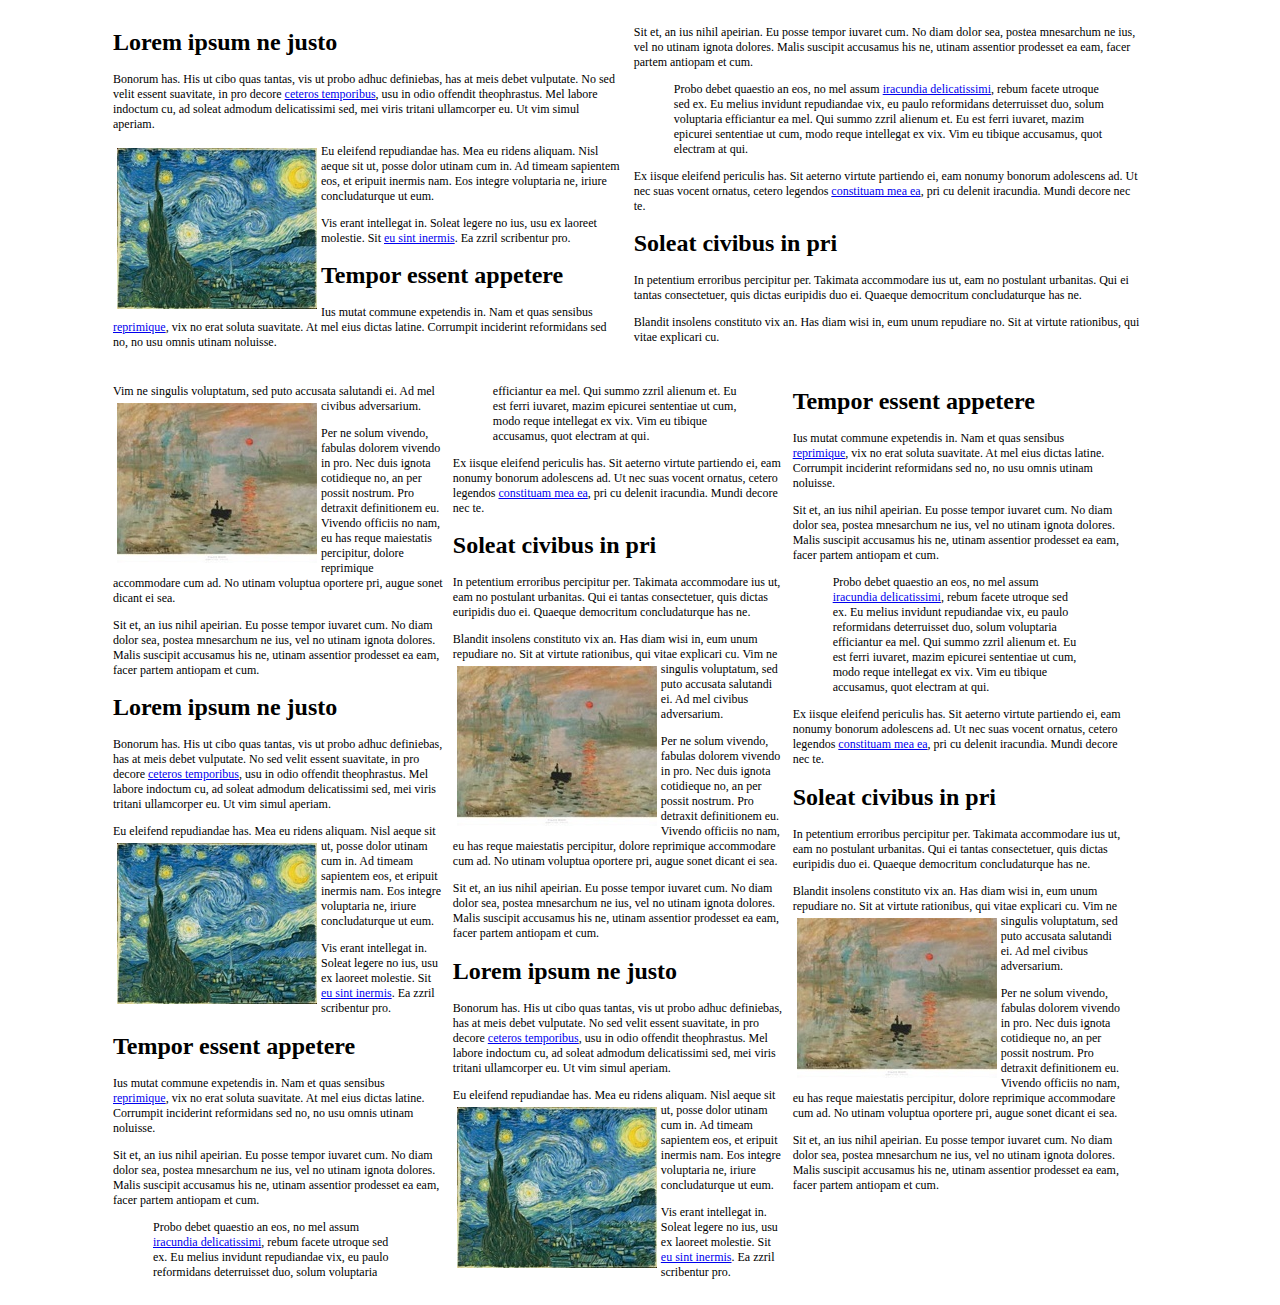
<file: proto-epub/js/columnizer/sample4.html>
<!DOCTYPE html PUBLIC "-//W3C//DTD HTML 4.01 Transitional//EN" "http://www.w3.org/TR/html4/loose.dtd">
<html lang="en">
<head>
	<meta http-equiv="Content-Type" content="text/html; charset=utf-8">
	<title>Columnizer JQuery Plugin sample page</title>
	<meta name="author" content="Adam Wulf, Matt Wilson">
	<!-- Date: 2008-07-12 -->
	<style>
		.column{ padding: 5px; }


		body { font-size: 9pt; }
		#wrapper { margin: 0px 100px; }
		.wide, .thin { clear:both; }
		img { float: left; margin: 4px; }
	</style>
	<script type="text/javascript" src="jquery.js"></script>
	<script src="autocolumn.min.js" type="text/javascript" charset="utf-8"></script>
	<script>
		$(function(){
			$('h1').addClass("dontend");
			$('a').click(function(){ alert("click!"); } );
			$('.wide').columnize({
				columns : 2,
				overflow : {
					id : ".thin",
					height : 375,
					doneFunc : function(){
						$('.thin').columnize({ columns : 3 });
					}
				}
			});
		});
	</script>
</head>
<body>
<div id="wrapper">
	<div class="wide">
		<h1>Lorem ipsum ne justo</h1>
		<p>Bonorum has. His ut cibo quas tantas, vis ut probo adhuc definiebas, has at meis debet vulputate. No sed velit essent suavitate, in pro decore <a href='javascript:;'>ceteros temporibus</a>, usu in odio offendit theophrastus. Mel labore indoctum cu, ad soleat admodum delicatissimi sed, mei viris tritani ullamcorper eu. Ut vim simul aperiam.</p>
		<p>Eu eleifend repudiandae has. Mea eu ridens aliquam. <img src='painting1.jpg'> Nisl aeque sit ut, posse dolor utinam cum in. Ad timeam sapientem eos, et eripuit inermis nam. Eos integre voluptaria ne, iriure concludaturque ut eum.</p>
		<p>Vis erant intellegat in. Soleat legere no ius, usu ex laoreet molestie. Sit <a href='javascript:;'>eu sint inermis</a>. Ea zzril scribentur pro.</p>
		<h1>Tempor essent appetere</h1>
		<p>Ius mutat commune expetendis in. Nam et quas sensibus <a href='javascript:;'>reprimique</a>, vix no erat soluta suavitate. At mel eius dictas latine. Corrumpit inciderint reformidans sed no, no usu omnis utinam noluisse.</p>
		<p>Sit et, an ius nihil apeirian. Eu posse tempor iuvaret cum. No diam dolor sea, postea mnesarchum ne ius, vel no utinam ignota dolores. Malis suscipit accusamus his ne, utinam assentior prodesset ea eam, facer partem antiopam et cum.</p>
		<blockquote><p>Probo debet quaestio an eos, no mel assum <a href='javascript:;'>iracundia delicatissimi</a>, rebum facete utroque sed ex. Eu melius invidunt repudiandae vix, eu paulo reformidans deterruisset duo, solum voluptaria efficiantur ea mel. Qui summo zzril alienum et. Eu est ferri iuvaret, mazim epicurei sententiae ut cum, modo reque intellegat ex vix. Vim eu tibique accusamus, quot electram at qui.</p></blockquote>
		<p>Ex iisque eleifend periculis has. Sit aeterno virtute partiendo ei, eam nonumy bonorum adolescens ad. Ut nec suas vocent ornatus, cetero legendos <a href='javascript:;'>constituam mea ea</a>, pri cu delenit iracundia. Mundi decore nec te.</p>
		<h1>Soleat civibus in pri</h1>
		<p>In petentium erroribus percipitur per. Takimata accommodare ius ut, eam no postulant urbanitas. Qui ei tantas consectetuer, quis dictas euripidis duo ei. Quaeque democritum concludaturque has ne.</p>
		<p>Blandit insolens constituto vix an. Has diam wisi in, eum unum repudiare no. Sit at virtute rationibus, qui vitae explicari cu. <img src='painting2.jpg'> Vim ne singulis voluptatum, sed puto accusata salutandi ei. Ad mel civibus adversarium.</p>
		<p>Per ne solum vivendo, fabulas dolorem vivendo in pro. Nec duis ignota cotidieque no, an per possit nostrum. Pro detraxit definitionem eu. Vivendo officiis no nam, eu has reque maiestatis percipitur, dolore reprimique accommodare cum ad. No utinam voluptua oportere pri, augue sonet dicant ei sea.</p>
		<p>Sit et, an ius nihil apeirian. Eu posse tempor iuvaret cum. No diam dolor sea, postea mnesarchum ne ius, vel no utinam ignota dolores. Malis suscipit accusamus his ne, utinam assentior prodesset ea eam, facer partem antiopam et cum.</p>
		<h1>Lorem ipsum ne justo</h1>
		<p>Bonorum has. His ut cibo quas tantas, vis ut probo adhuc definiebas, has at meis debet vulputate. No sed velit essent suavitate, in pro decore <a href='javascript:;'>ceteros temporibus</a>, usu in odio offendit theophrastus. Mel labore indoctum cu, ad soleat admodum delicatissimi sed, mei viris tritani ullamcorper eu. Ut vim simul aperiam.</p>
		<p>Eu eleifend repudiandae has. Mea eu ridens aliquam. <img src='painting1.jpg'> Nisl aeque sit ut, posse dolor utinam cum in. Ad timeam sapientem eos, et eripuit inermis nam. Eos integre voluptaria ne, iriure concludaturque ut eum.</p>
		<p>Vis erant intellegat in. Soleat legere no ius, usu ex laoreet molestie. Sit <a href='javascript:;'>eu sint inermis</a>. Ea zzril scribentur pro.</p>
		<h1>Tempor essent appetere</h1>
		<p>Ius mutat commune expetendis in. Nam et quas sensibus <a href='javascript:;'>reprimique</a>, vix no erat soluta suavitate. At mel eius dictas latine. Corrumpit inciderint reformidans sed no, no usu omnis utinam noluisse.</p>
		<p>Sit et, an ius nihil apeirian. Eu posse tempor iuvaret cum. No diam dolor sea, postea mnesarchum ne ius, vel no utinam ignota dolores. Malis suscipit accusamus his ne, utinam assentior prodesset ea eam, facer partem antiopam et cum.</p>
		<blockquote><p>Probo debet quaestio an eos, no mel assum <a href='javascript:;'>iracundia delicatissimi</a>, rebum facete utroque sed ex. Eu melius invidunt repudiandae vix, eu paulo reformidans deterruisset duo, solum voluptaria efficiantur ea mel. Qui summo zzril alienum et. Eu est ferri iuvaret, mazim epicurei sententiae ut cum, modo reque intellegat ex vix. Vim eu tibique accusamus, quot electram at qui.</p></blockquote>
		<p>Ex iisque eleifend periculis has. Sit aeterno virtute partiendo ei, eam nonumy bonorum adolescens ad. Ut nec suas vocent ornatus, cetero legendos <a href='javascript:;'>constituam mea ea</a>, pri cu delenit iracundia. Mundi decore nec te.</p>
		<h1>Soleat civibus in pri</h1>
		<p>In petentium erroribus percipitur per. Takimata accommodare ius ut, eam no postulant urbanitas. Qui ei tantas consectetuer, quis dictas euripidis duo ei. Quaeque democritum concludaturque has ne.</p>
		<p>Blandit insolens constituto vix an. Has diam wisi in, eum unum repudiare no. Sit at virtute rationibus, qui vitae explicari cu. <img src='painting2.jpg'> Vim ne singulis voluptatum, sed puto accusata salutandi ei. Ad mel civibus adversarium.</p>
		<p>Per ne solum vivendo, fabulas dolorem vivendo in pro. Nec duis ignota cotidieque no, an per possit nostrum. Pro detraxit definitionem eu. Vivendo officiis no nam, eu has reque maiestatis percipitur, dolore reprimique accommodare cum ad. No utinam voluptua oportere pri, augue sonet dicant ei sea.</p>
		<p>Sit et, an ius nihil apeirian. Eu posse tempor iuvaret cum. No diam dolor sea, postea mnesarchum ne ius, vel no utinam ignota dolores. Malis suscipit accusamus his ne, utinam assentior prodesset ea eam, facer partem antiopam et cum.</p>
		<h1>Lorem ipsum ne justo</h1>
		<p>Bonorum has. His ut cibo quas tantas, vis ut probo adhuc definiebas, has at meis debet vulputate. No sed velit essent suavitate, in pro decore <a href='javascript:;'>ceteros temporibus</a>, usu in odio offendit theophrastus. Mel labore indoctum cu, ad soleat admodum delicatissimi sed, mei viris tritani ullamcorper eu. Ut vim simul aperiam.</p>
		<p>Eu eleifend repudiandae has. Mea eu ridens aliquam. <img src='painting1.jpg'> Nisl aeque sit ut, posse dolor utinam cum in. Ad timeam sapientem eos, et eripuit inermis nam. Eos integre voluptaria ne, iriure concludaturque ut eum.</p>
		<p>Vis erant intellegat in. Soleat legere no ius, usu ex laoreet molestie. Sit <a href='javascript:;'>eu sint inermis</a>. Ea zzril scribentur pro.</p>
		<h1>Tempor essent appetere</h1>
		<p>Ius mutat commune expetendis in. Nam et quas sensibus <a href='javascript:;'>reprimique</a>, vix no erat soluta suavitate. At mel eius dictas latine. Corrumpit inciderint reformidans sed no, no usu omnis utinam noluisse.</p>
		<p>Sit et, an ius nihil apeirian. Eu posse tempor iuvaret cum. No diam dolor sea, postea mnesarchum ne ius, vel no utinam ignota dolores. Malis suscipit accusamus his ne, utinam assentior prodesset ea eam, facer partem antiopam et cum.</p>
		<blockquote><p>Probo debet quaestio an eos, no mel assum <a href='javascript:;'>iracundia delicatissimi</a>, rebum facete utroque sed ex. Eu melius invidunt repudiandae vix, eu paulo reformidans deterruisset duo, solum voluptaria efficiantur ea mel. Qui summo zzril alienum et. Eu est ferri iuvaret, mazim epicurei sententiae ut cum, modo reque intellegat ex vix. Vim eu tibique accusamus, quot electram at qui.</p></blockquote>
		<p>Ex iisque eleifend periculis has. Sit aeterno virtute partiendo ei, eam nonumy bonorum adolescens ad. Ut nec suas vocent ornatus, cetero legendos <a href='javascript:;'>constituam mea ea</a>, pri cu delenit iracundia. Mundi decore nec te.</p>
		<h1>Soleat civibus in pri</h1>
		<p>In petentium erroribus percipitur per. Takimata accommodare ius ut, eam no postulant urbanitas. Qui ei tantas consectetuer, quis dictas euripidis duo ei. Quaeque democritum concludaturque has ne.</p>
		<p>Blandit insolens constituto vix an. Has diam wisi in, eum unum repudiare no. Sit at virtute rationibus, qui vitae explicari cu. <img src='painting2.jpg'> Vim ne singulis voluptatum, sed puto accusata salutandi ei. Ad mel civibus adversarium.</p>
		<p>Per ne solum vivendo, fabulas dolorem vivendo in pro. Nec duis ignota cotidieque no, an per possit nostrum. Pro detraxit definitionem eu. Vivendo officiis no nam, eu has reque maiestatis percipitur, dolore reprimique accommodare cum ad. No utinam voluptua oportere pri, augue sonet dicant ei sea.</p>
		<p>Sit et, an ius nihil apeirian. Eu posse tempor iuvaret cum. No diam dolor sea, postea mnesarchum ne ius, vel no utinam ignota dolores. Malis suscipit accusamus his ne, utinam assentior prodesset ea eam, facer partem antiopam et cum.</p>
	</div>
	<div class="thin">
	</div>

</div>
</body>
</html>
</file>
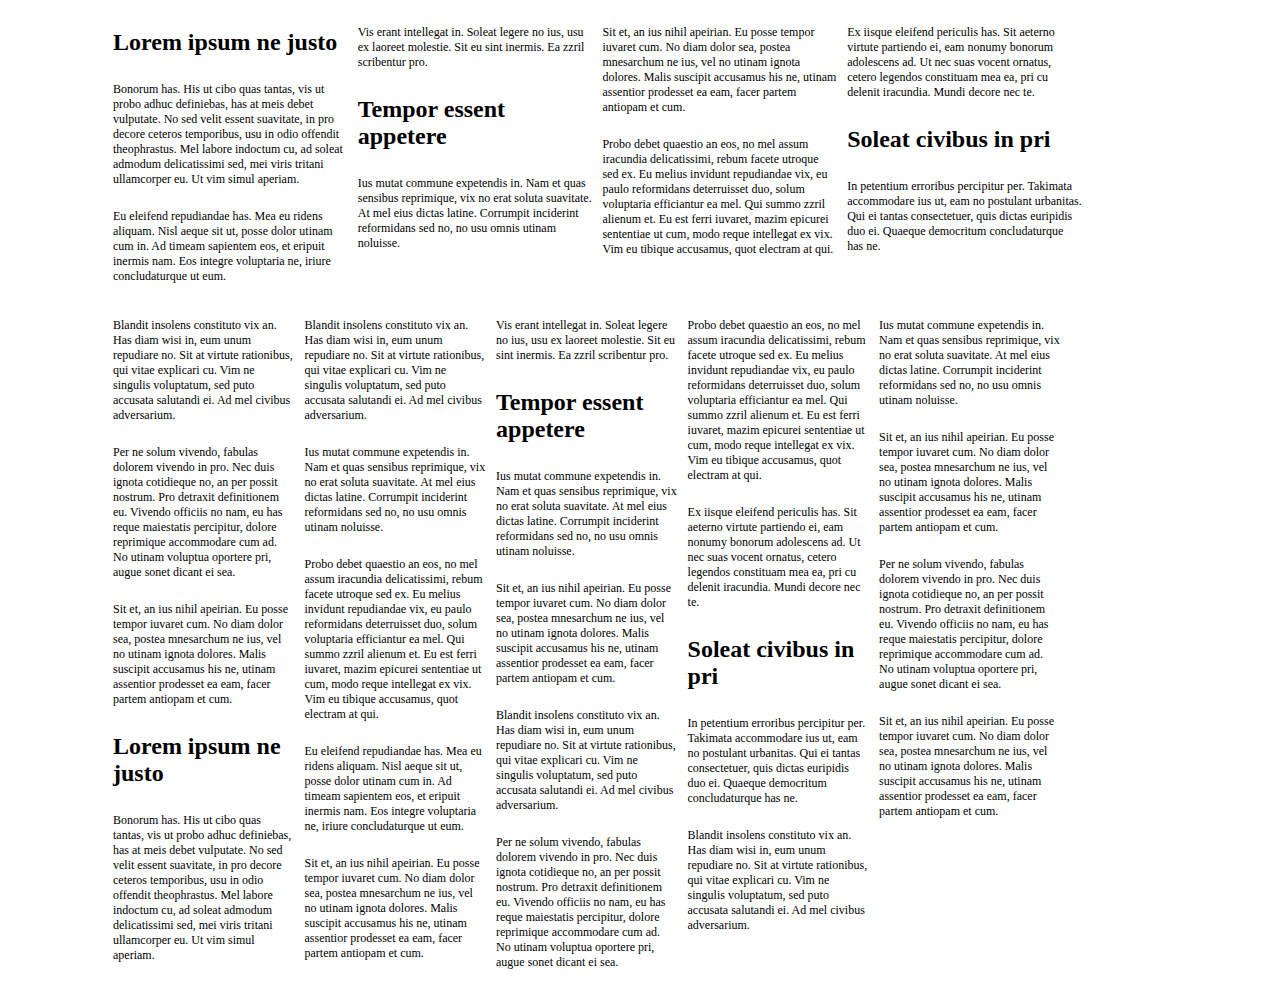
<file: proto-epub/js/columnizer/sample5.html>
<!DOCTYPE html PUBLIC "-//W3C//DTD HTML 4.01 Transitional//EN" "http://www.w3.org/TR/html4/loose.dtd">
<html lang="en">
<head>
	<meta http-equiv="Content-Type" content="text/html; charset=utf-8">
	<title>Columnizer JQuery Plugin sample page</title>
	<meta name="author" content="Adam Wulf, Matt Wilson">
	<!-- Date: 2008-07-12 -->
	<style>
		.column *{ padding: 5px; }


		body { font-size: 9pt; }
		#wrapper { margin: 0px 100px; }
		.wide, .thin { clear:both; }
	</style>
	<script type="text/javascript" src="jquery.js"></script>
	<script src="autocolumn.js" type="text/javascript" charset="utf-8"></script>
	<script>
		$(function(){
			$('.wide').columnize({
				width : 300,
				overflow : {
					id : ".thin",
					height : 285,
					doneFunc : function(){
						$('.thin').columnize({ columns : 5 });
					}
				}
			});
		});
	</script>
</head>
<body>
<div id="wrapper">
	<div class="wide">
		<h1>Lorem ipsum ne justo</h1>
		<p>Bonorum has. His ut cibo quas tantas, vis ut probo adhuc definiebas, has at meis debet vulputate. No sed velit essent suavitate, in pro decore ceteros temporibus, usu in odio offendit theophrastus. Mel labore indoctum cu, ad soleat admodum delicatissimi sed, mei viris tritani ullamcorper eu. Ut vim simul aperiam.</p>
		<p>Eu eleifend repudiandae has. Mea eu ridens aliquam. Nisl aeque sit ut, posse dolor utinam cum in. Ad timeam sapientem eos, et eripuit inermis nam. Eos integre voluptaria ne, iriure concludaturque ut eum.</p>
		<p>Vis erant intellegat in. Soleat legere no ius, usu ex laoreet molestie. Sit eu sint inermis. Ea zzril scribentur pro.</p>
		<h1>Tempor essent appetere</h1>
		<p>Ius mutat commune expetendis in. Nam et quas sensibus reprimique, vix no erat soluta suavitate. At mel eius dictas latine. Corrumpit inciderint reformidans sed no, no usu omnis utinam noluisse.</p>
		<p>Sit et, an ius nihil apeirian. Eu posse tempor iuvaret cum. No diam dolor sea, postea mnesarchum ne ius, vel no utinam ignota dolores. Malis suscipit accusamus his ne, utinam assentior prodesset ea eam, facer partem antiopam et cum.</p>
		<p>Probo debet quaestio an eos, no mel assum iracundia delicatissimi, rebum facete utroque sed ex. Eu melius invidunt repudiandae vix, eu paulo reformidans deterruisset duo, solum voluptaria efficiantur ea mel. Qui summo zzril alienum et. Eu est ferri iuvaret, mazim epicurei sententiae ut cum, modo reque intellegat ex vix. Vim eu tibique accusamus, quot electram at qui.</p>
		<p>Ex iisque eleifend periculis has. Sit aeterno virtute partiendo ei, eam nonumy bonorum adolescens ad. Ut nec suas vocent ornatus, cetero legendos constituam mea ea, pri cu delenit iracundia. Mundi decore nec te.</p>
		<h1>Soleat civibus in pri</h1>
		<p>In petentium erroribus percipitur per. Takimata accommodare ius ut, eam no postulant urbanitas. Qui ei tantas consectetuer, quis dictas euripidis duo ei. Quaeque democritum concludaturque has ne.</p>
		<p>Blandit insolens constituto vix an. Has diam wisi in, eum unum repudiare no. Sit at virtute rationibus, qui vitae explicari cu. Vim ne singulis voluptatum, sed puto accusata salutandi ei. Ad mel civibus adversarium.</p>
		<p>Per ne solum vivendo, fabulas dolorem vivendo in pro. Nec duis ignota cotidieque no, an per possit nostrum. Pro detraxit definitionem eu. Vivendo officiis no nam, eu has reque maiestatis percipitur, dolore reprimique accommodare cum ad. No utinam voluptua oportere pri, augue sonet dicant ei sea.</p>
		<p>Sit et, an ius nihil apeirian. Eu posse tempor iuvaret cum. No diam dolor sea, postea mnesarchum ne ius, vel no utinam ignota dolores. Malis suscipit accusamus his ne, utinam assentior prodesset ea eam, facer partem antiopam et cum.</p>
		<h1>Lorem ipsum ne justo</h1>
		<p>Bonorum has. His ut cibo quas tantas, vis ut probo adhuc definiebas, has at meis debet vulputate. No sed velit essent suavitate, in pro decore ceteros temporibus, usu in odio offendit theophrastus. Mel labore indoctum cu, ad soleat admodum delicatissimi sed, mei viris tritani ullamcorper eu. Ut vim simul aperiam.</p>
		<p>Blandit insolens constituto vix an. Has diam wisi in, eum unum repudiare no. Sit at virtute rationibus, qui vitae explicari cu. Vim ne singulis voluptatum, sed puto accusata salutandi ei. Ad mel civibus adversarium.</p>
		<p>Ius mutat commune expetendis in. Nam et quas sensibus reprimique, vix no erat soluta suavitate. At mel eius dictas latine. Corrumpit inciderint reformidans sed no, no usu omnis utinam noluisse.</p>
		<p>Probo debet quaestio an eos, no mel assum iracundia delicatissimi, rebum facete utroque sed ex. Eu melius invidunt repudiandae vix, eu paulo reformidans deterruisset duo, solum voluptaria efficiantur ea mel. Qui summo zzril alienum et. Eu est ferri iuvaret, mazim epicurei sententiae ut cum, modo reque intellegat ex vix. Vim eu tibique accusamus, quot electram at qui.</p>
		<p>Eu eleifend repudiandae has. Mea eu ridens aliquam. Nisl aeque sit ut, posse dolor utinam cum in. Ad timeam sapientem eos, et eripuit inermis nam. Eos integre voluptaria ne, iriure concludaturque ut eum.</p>
		<p>Sit et, an ius nihil apeirian. Eu posse tempor iuvaret cum. No diam dolor sea, postea mnesarchum ne ius, vel no utinam ignota dolores. Malis suscipit accusamus his ne, utinam assentior prodesset ea eam, facer partem antiopam et cum.</p>
		<p>Vis erant intellegat in. Soleat legere no ius, usu ex laoreet molestie. Sit eu sint inermis. Ea zzril scribentur pro.</p>
		<h1>Tempor essent appetere</h1>
		<p>Ius mutat commune expetendis in. Nam et quas sensibus reprimique, vix no erat soluta suavitate. At mel eius dictas latine. Corrumpit inciderint reformidans sed no, no usu omnis utinam noluisse.</p>
		<p>Sit et, an ius nihil apeirian. Eu posse tempor iuvaret cum. No diam dolor sea, postea mnesarchum ne ius, vel no utinam ignota dolores. Malis suscipit accusamus his ne, utinam assentior prodesset ea eam, facer partem antiopam et cum.</p>
		<p>Blandit insolens constituto vix an. Has diam wisi in, eum unum repudiare no. Sit at virtute rationibus, qui vitae explicari cu. Vim ne singulis voluptatum, sed puto accusata salutandi ei. Ad mel civibus adversarium.</p>
		<p>Per ne solum vivendo, fabulas dolorem vivendo in pro. Nec duis ignota cotidieque no, an per possit nostrum. Pro detraxit definitionem eu. Vivendo officiis no nam, eu has reque maiestatis percipitur, dolore reprimique accommodare cum ad. No utinam voluptua oportere pri, augue sonet dicant ei sea.</p>
		<p>Probo debet quaestio an eos, no mel assum iracundia delicatissimi, rebum facete utroque sed ex. Eu melius invidunt repudiandae vix, eu paulo reformidans deterruisset duo, solum voluptaria efficiantur ea mel. Qui summo zzril alienum et. Eu est ferri iuvaret, mazim epicurei sententiae ut cum, modo reque intellegat ex vix. Vim eu tibique accusamus, quot electram at qui.</p>
		<p>Ex iisque eleifend periculis has. Sit aeterno virtute partiendo ei, eam nonumy bonorum adolescens ad. Ut nec suas vocent ornatus, cetero legendos constituam mea ea, pri cu delenit iracundia. Mundi decore nec te.</p>
		<h1>Soleat civibus in pri</h1>
		<p>In petentium erroribus percipitur per. Takimata accommodare ius ut, eam no postulant urbanitas. Qui ei tantas consectetuer, quis dictas euripidis duo ei. Quaeque democritum concludaturque has ne.</p>
		<p>Blandit insolens constituto vix an. Has diam wisi in, eum unum repudiare no. Sit at virtute rationibus, qui vitae explicari cu. Vim ne singulis voluptatum, sed puto accusata salutandi ei. Ad mel civibus adversarium.</p>
		<p>Ius mutat commune expetendis in. Nam et quas sensibus reprimique, vix no erat soluta suavitate. At mel eius dictas latine. Corrumpit inciderint reformidans sed no, no usu omnis utinam noluisse.</p>
		<p>Sit et, an ius nihil apeirian. Eu posse tempor iuvaret cum. No diam dolor sea, postea mnesarchum ne ius, vel no utinam ignota dolores. Malis suscipit accusamus his ne, utinam assentior prodesset ea eam, facer partem antiopam et cum.</p>
		<p>Per ne solum vivendo, fabulas dolorem vivendo in pro. Nec duis ignota cotidieque no, an per possit nostrum. Pro detraxit definitionem eu. Vivendo officiis no nam, eu has reque maiestatis percipitur, dolore reprimique accommodare cum ad. No utinam voluptua oportere pri, augue sonet dicant ei sea.</p>
		<p>Sit et, an ius nihil apeirian. Eu posse tempor iuvaret cum. No diam dolor sea, postea mnesarchum ne ius, vel no utinam ignota dolores. Malis suscipit accusamus his ne, utinam assentior prodesset ea eam, facer partem antiopam et cum.</p>
	</div>
	<div class="thin">
	</div>

</div>
</body>
</html>
</file>
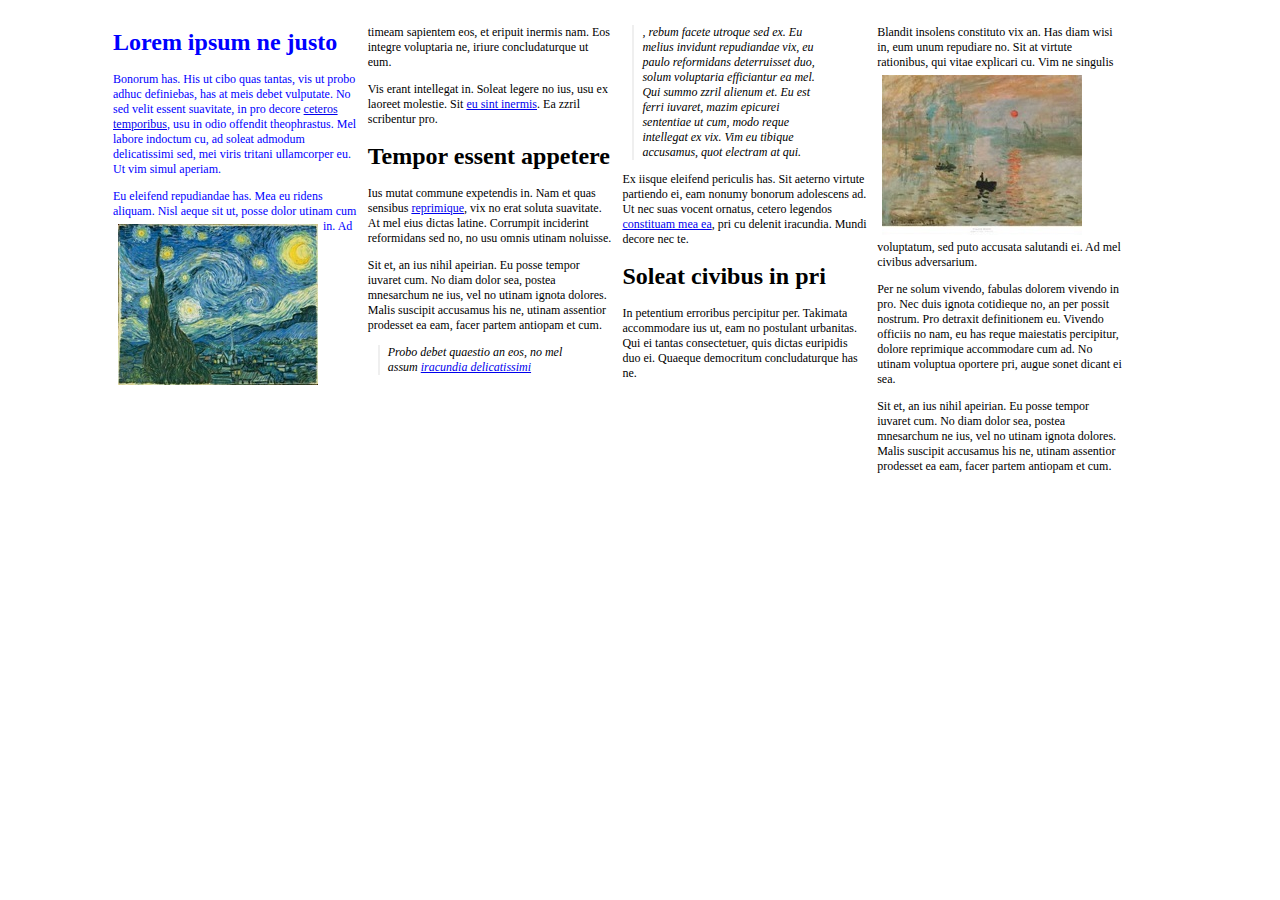
<file: proto-epub/js/columnizer/sample6.html>
<!DOCTYPE html PUBLIC "-//W3C//DTD HTML 4.01 Transitional//EN"
   "http://www.w3.org/TR/html4/loose.dtd">

<html lang="en">
<head>
	<meta http-equiv="Content-Type" content="text/html; charset=utf-8">
	<title>Columnizer JQuery Plugin sample page 3</title>
	<meta name="generator" content="TextMate http://macromates.com/">
	<meta name="author" content="Matt Wilson">
	<!-- Date: 2008-07-12 -->
	<style>
		.column{ padding: 5px; }


		body { font-size: 9pt; }
		#hidden-wrapper { display: none; }
		#target {  margin: 0px 100px; }
		.wide, .thin { clear:both; }
		img{ float: left; padding:5px;}
		blockquote { font-style: italic; margin-left: 10px; border-left:2px solid #EFEFEF; padding-left: 8px;}
		
	</style>
	<script src="jquery.js" type="text/javascript" charset="utf-8"></script>
	<script src="autocolumn.js" type="text/javascript" charset="utf-8"></script>
	<script>
		$(function(){
			$('#hidden-wrapper a').click(function(){ alert("boo!"); });
			$('#hidden-wrapper').columnize({
				columns:4, 
				target: "#target",
				doneFunc: function(){
					$('.first.column').css("color", "blue");
				}
			});
		});
	</script>
</head>
<body>
<div id="target">
</div>
<div id="hidden-wrapper">
	<h1>Lorem ipsum ne justo</h1>
	<p>Bonorum has. His ut cibo quas tantas, vis ut probo adhuc definiebas, has at meis debet vulputate. No sed velit essent suavitate, in pro decore <a href='javascript:;'>ceteros temporibus</a>, usu in odio offendit theophrastus. Mel labore indoctum cu, ad soleat admodum delicatissimi sed, mei viris tritani ullamcorper eu. Ut vim simul aperiam.</p>
	<p>Eu eleifend repudiandae has. Mea eu ridens aliquam. <img src='painting1.jpg'> Nisl aeque sit ut, posse dolor utinam cum in. Ad timeam sapientem eos, et eripuit inermis nam. Eos integre voluptaria ne, iriure concludaturque ut eum.</p>
	<p>Vis erant intellegat in. Soleat legere no ius, usu ex laoreet molestie. Sit <a href='javascript:;'>eu sint inermis</a>. Ea zzril scribentur pro.</p>
	<h1>Tempor essent appetere</h1>
	<p>Ius mutat commune expetendis in. Nam et quas sensibus <a href='javascript:;'>reprimique</a>, vix no erat soluta suavitate. At mel eius dictas latine. Corrumpit inciderint reformidans sed no, no usu omnis utinam noluisse.</p>
	<p>Sit et, an ius nihil apeirian. Eu posse tempor iuvaret cum. No diam dolor sea, postea mnesarchum ne ius, vel no utinam ignota dolores. Malis suscipit accusamus his ne, utinam assentior prodesset ea eam, facer partem antiopam et cum.</p>
	<blockquote><p>Probo debet quaestio an eos, no mel assum <a href='javascript:;'>iracundia delicatissimi</a>, rebum facete utroque sed ex. Eu melius invidunt repudiandae vix, eu paulo reformidans deterruisset duo, solum voluptaria efficiantur ea mel. Qui summo zzril alienum et. Eu est ferri iuvaret, mazim epicurei sententiae ut cum, modo reque intellegat ex vix. Vim eu tibique accusamus, quot electram at qui.</p></blockquote>
	<p>Ex iisque eleifend periculis has. Sit aeterno virtute partiendo ei, eam nonumy bonorum adolescens ad. Ut nec suas vocent ornatus, cetero legendos <a href='javascript:;'>constituam mea ea</a>, pri cu delenit iracundia. Mundi decore nec te.</p>
	<h1>Soleat civibus in pri</h1>
	<p>In petentium erroribus percipitur per. Takimata accommodare ius ut, eam no postulant urbanitas. Qui ei tantas consectetuer, quis dictas euripidis duo ei. Quaeque democritum concludaturque has ne.</p>
	<p>Blandit insolens constituto vix an. Has diam wisi in, eum unum repudiare no. Sit at virtute rationibus, qui vitae explicari cu. <img src='painting2.jpg'> Vim ne singulis voluptatum, sed puto accusata salutandi ei. Ad mel civibus adversarium.</p>
	<p>Per ne solum vivendo, fabulas dolorem vivendo in pro. Nec duis ignota cotidieque no, an per possit nostrum. Pro detraxit definitionem eu. Vivendo officiis no nam, eu has reque maiestatis percipitur, dolore reprimique accommodare cum ad. No utinam voluptua oportere pri, augue sonet dicant ei sea.</p>
	<p>Sit et, an ius nihil apeirian. Eu posse tempor iuvaret cum. No diam dolor sea, postea mnesarchum ne ius, vel no utinam ignota dolores. Malis suscipit accusamus his ne, utinam assentior prodesset ea eam, facer partem antiopam et cum.</p>
</div>
</body>
</html>
</file>
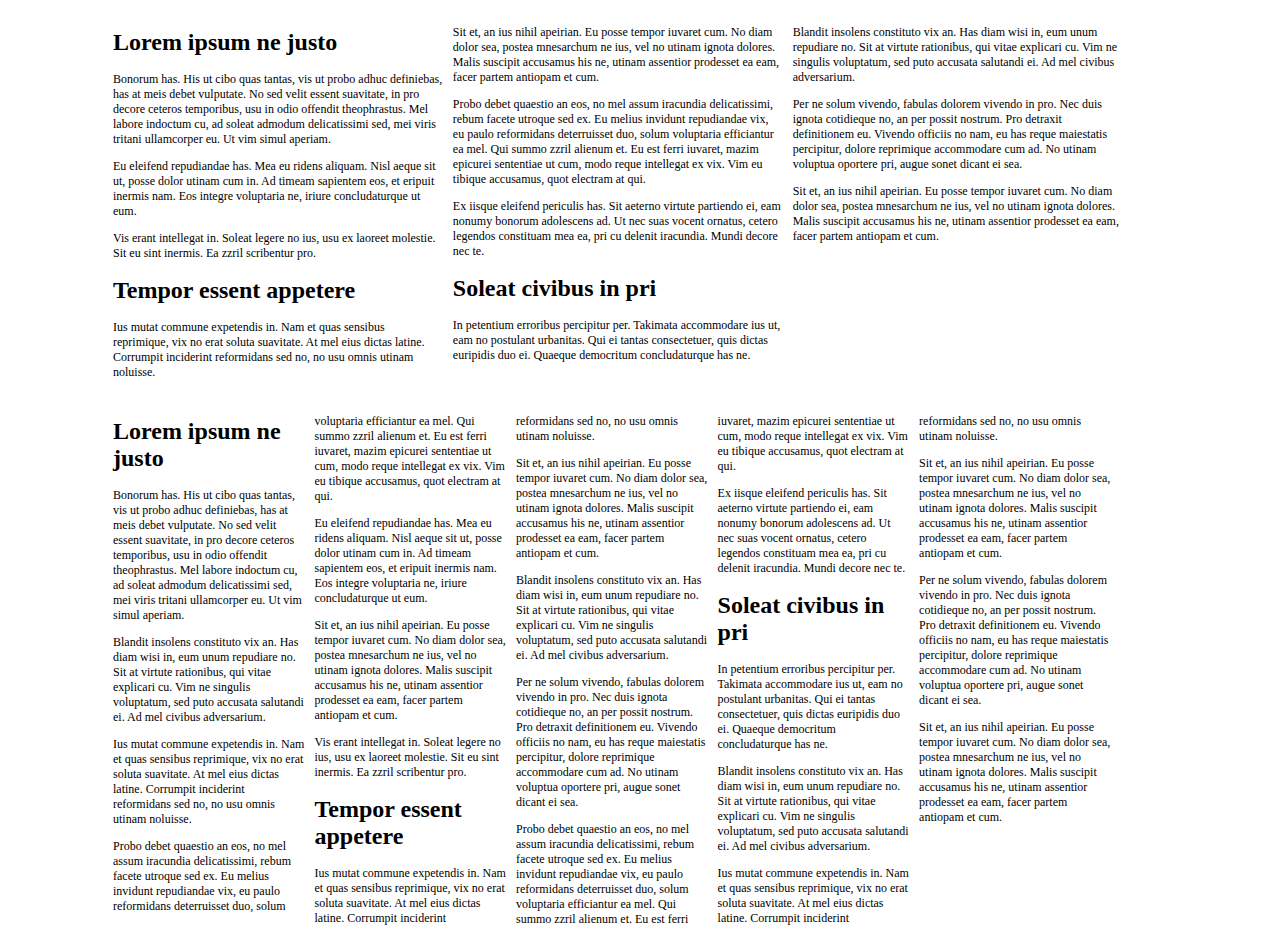
<file: proto-epub/js/columnizer/sample7.html>
<!DOCTYPE html PUBLIC "-//W3C//DTD HTML 4.01 Transitional//EN" "http://www.w3.org/TR/html4/loose.dtd">
<html lang="en">
<head>
	<meta http-equiv="Content-Type" content="text/html; charset=utf-8">
	<title>Columnizer JQuery Plugin sample page</title>
	<meta name="author" content="Adam Wulf, Matt Wilson">
	<!-- Date: 2008-07-12 -->
	<style>
		.column{ padding: 5px; }


		body { font-size: 9pt; }
		#wrapper { margin: 0px 100px; }
		.wide, .thin { clear:both; }
	</style>
	<script type="text/javascript" src="jquery.js"></script>
	<script src="autocolumn.js" type="text/javascript" charset="utf-8"></script>
	<script>
		$(function(){
			$('h1').addClass("dontend");
			$('.wide').columnize({width:400});
			$('.thin').columnize({width:200});
		});
	</script>
</head>
<body>
<div id="wrapper">
	<div class="wide">
		<h1>Lorem ipsum ne justo</h1>
		<p>Bonorum has. His ut cibo quas tantas, vis ut probo adhuc definiebas, has at meis debet vulputate. No sed velit essent suavitate, in pro decore ceteros temporibus, usu in odio offendit theophrastus. Mel labore indoctum cu, ad soleat admodum delicatissimi sed, mei viris tritani ullamcorper eu. Ut vim simul aperiam.</p>
		<p>Eu eleifend repudiandae has. Mea eu ridens aliquam. Nisl aeque sit ut, posse dolor utinam cum in. Ad timeam sapientem eos, et eripuit inermis nam. Eos integre voluptaria ne, iriure concludaturque ut eum.</p>
		<p>Vis erant intellegat in. Soleat legere no ius, usu ex laoreet molestie. Sit eu sint inermis. Ea zzril scribentur pro.</p>
		<h1>Tempor essent appetere</h1>
		<p>Ius mutat commune expetendis in. Nam et quas sensibus reprimique, vix no erat soluta suavitate. At mel eius dictas latine. Corrumpit inciderint reformidans sed no, no usu omnis utinam noluisse.</p>
		<p>Sit et, an ius nihil apeirian. Eu posse tempor iuvaret cum. No diam dolor sea, postea mnesarchum ne ius, vel no utinam ignota dolores. Malis suscipit accusamus his ne, utinam assentior prodesset ea eam, facer partem antiopam et cum.</p>
		<p>Probo debet quaestio an eos, no mel assum iracundia delicatissimi, rebum facete utroque sed ex. Eu melius invidunt repudiandae vix, eu paulo reformidans deterruisset duo, solum voluptaria efficiantur ea mel. Qui summo zzril alienum et. Eu est ferri iuvaret, mazim epicurei sententiae ut cum, modo reque intellegat ex vix. Vim eu tibique accusamus, quot electram at qui.</p>
		<p>Ex iisque eleifend periculis has. Sit aeterno virtute partiendo ei, eam nonumy bonorum adolescens ad. Ut nec suas vocent ornatus, cetero legendos constituam mea ea, pri cu delenit iracundia. Mundi decore nec te.</p>
		<h1>Soleat civibus in pri</h1>
		<p>In petentium erroribus percipitur per. Takimata accommodare ius ut, eam no postulant urbanitas. Qui ei tantas consectetuer, quis dictas euripidis duo ei. Quaeque democritum concludaturque has ne.</p>
		<p>Blandit insolens constituto vix an. Has diam wisi in, eum unum repudiare no. Sit at virtute rationibus, qui vitae explicari cu. Vim ne singulis voluptatum, sed puto accusata salutandi ei. Ad mel civibus adversarium.</p>
		<p>Per ne solum vivendo, fabulas dolorem vivendo in pro. Nec duis ignota cotidieque no, an per possit nostrum. Pro detraxit definitionem eu. Vivendo officiis no nam, eu has reque maiestatis percipitur, dolore reprimique accommodare cum ad. No utinam voluptua oportere pri, augue sonet dicant ei sea.</p>
		<p>Sit et, an ius nihil apeirian. Eu posse tempor iuvaret cum. No diam dolor sea, postea mnesarchum ne ius, vel no utinam ignota dolores. Malis suscipit accusamus his ne, utinam assentior prodesset ea eam, facer partem antiopam et cum.</p>
	</div>
	<div class="thin">
		<h1>Lorem ipsum ne justo</h1>
		<p>Bonorum has. His ut cibo quas tantas, vis ut probo adhuc definiebas, has at meis debet vulputate. No sed velit essent suavitate, in pro decore ceteros temporibus, usu in odio offendit theophrastus. Mel labore indoctum cu, ad soleat admodum delicatissimi sed, mei viris tritani ullamcorper eu. Ut vim simul aperiam.</p>
		<p>Blandit insolens constituto vix an. Has diam wisi in, eum unum repudiare no. Sit at virtute rationibus, qui vitae explicari cu. Vim ne singulis voluptatum, sed puto accusata salutandi ei. Ad mel civibus adversarium.</p>
		<p>Ius mutat commune expetendis in. Nam et quas sensibus reprimique, vix no erat soluta suavitate. At mel eius dictas latine. Corrumpit inciderint reformidans sed no, no usu omnis utinam noluisse.</p>
		<p>Probo debet quaestio an eos, no mel assum iracundia delicatissimi, rebum facete utroque sed ex. Eu melius invidunt repudiandae vix, eu paulo reformidans deterruisset duo, solum voluptaria efficiantur ea mel. Qui summo zzril alienum et. Eu est ferri iuvaret, mazim epicurei sententiae ut cum, modo reque intellegat ex vix. Vim eu tibique accusamus, quot electram at qui.</p>
		<p>Eu eleifend repudiandae has. Mea eu ridens aliquam. Nisl aeque sit ut, posse dolor utinam cum in. Ad timeam sapientem eos, et eripuit inermis nam. Eos integre voluptaria ne, iriure concludaturque ut eum.</p>
		<p>Sit et, an ius nihil apeirian. Eu posse tempor iuvaret cum. No diam dolor sea, postea mnesarchum ne ius, vel no utinam ignota dolores. Malis suscipit accusamus his ne, utinam assentior prodesset ea eam, facer partem antiopam et cum.</p>
		<p>Vis erant intellegat in. Soleat legere no ius, usu ex laoreet molestie. Sit eu sint inermis. Ea zzril scribentur pro.</p>
		<h1>Tempor essent appetere</h1>
		<p>Ius mutat commune expetendis in. Nam et quas sensibus reprimique, vix no erat soluta suavitate. At mel eius dictas latine. Corrumpit inciderint reformidans sed no, no usu omnis utinam noluisse.</p>
		<p>Sit et, an ius nihil apeirian. Eu posse tempor iuvaret cum. No diam dolor sea, postea mnesarchum ne ius, vel no utinam ignota dolores. Malis suscipit accusamus his ne, utinam assentior prodesset ea eam, facer partem antiopam et cum.</p>
		<p>Blandit insolens constituto vix an. Has diam wisi in, eum unum repudiare no. Sit at virtute rationibus, qui vitae explicari cu. Vim ne singulis voluptatum, sed puto accusata salutandi ei. Ad mel civibus adversarium.</p>
		<p>Per ne solum vivendo, fabulas dolorem vivendo in pro. Nec duis ignota cotidieque no, an per possit nostrum. Pro detraxit definitionem eu. Vivendo officiis no nam, eu has reque maiestatis percipitur, dolore reprimique accommodare cum ad. No utinam voluptua oportere pri, augue sonet dicant ei sea.</p>
		<p>Probo debet quaestio an eos, no mel assum iracundia delicatissimi, rebum facete utroque sed ex. Eu melius invidunt repudiandae vix, eu paulo reformidans deterruisset duo, solum voluptaria efficiantur ea mel. Qui summo zzril alienum et. Eu est ferri iuvaret, mazim epicurei sententiae ut cum, modo reque intellegat ex vix. Vim eu tibique accusamus, quot electram at qui.</p>
		<p>Ex iisque eleifend periculis has. Sit aeterno virtute partiendo ei, eam nonumy bonorum adolescens ad. Ut nec suas vocent ornatus, cetero legendos constituam mea ea, pri cu delenit iracundia. Mundi decore nec te.</p>
		<h1>Soleat civibus in pri</h1>
		<p>In petentium erroribus percipitur per. Takimata accommodare ius ut, eam no postulant urbanitas. Qui ei tantas consectetuer, quis dictas euripidis duo ei. Quaeque democritum concludaturque has ne.</p>
		<p>Blandit insolens constituto vix an. Has diam wisi in, eum unum repudiare no. Sit at virtute rationibus, qui vitae explicari cu. Vim ne singulis voluptatum, sed puto accusata salutandi ei. Ad mel civibus adversarium.</p>
		<p>Ius mutat commune expetendis in. Nam et quas sensibus reprimique, vix no erat soluta suavitate. At mel eius dictas latine. Corrumpit inciderint reformidans sed no, no usu omnis utinam noluisse.</p>
		<p>Sit et, an ius nihil apeirian. Eu posse tempor iuvaret cum. No diam dolor sea, postea mnesarchum ne ius, vel no utinam ignota dolores. Malis suscipit accusamus his ne, utinam assentior prodesset ea eam, facer partem antiopam et cum.</p>
		<p>Per ne solum vivendo, fabulas dolorem vivendo in pro. Nec duis ignota cotidieque no, an per possit nostrum. Pro detraxit definitionem eu. Vivendo officiis no nam, eu has reque maiestatis percipitur, dolore reprimique accommodare cum ad. No utinam voluptua oportere pri, augue sonet dicant ei sea.</p>
		<p>Sit et, an ius nihil apeirian. Eu posse tempor iuvaret cum. No diam dolor sea, postea mnesarchum ne ius, vel no utinam ignota dolores. Malis suscipit accusamus his ne, utinam assentior prodesset ea eam, facer partem antiopam et cum.</p>
	</div>

</div>
</body>
</html>
</file>
<file: style.css>
body {
	overflow:hidden;
	background:#333333;
}

#main {
	width:800px;
	height:533px;

	  position: fixed;
	  top: 50%;
	  left: 50%;
	  margin-top: -266px;
	  margin-left: -400px;


	background:transparent url(BumblebeeBookSplashScreen.jpg) center center no-repeat;

	-webkit-box-shadow: #000 1px 3px 5px;
	-moz-box-shadow: #000 1px 3px 5px;
	box-shadow: #000 1px 3px 5px;

	-webkit-border-radius: 2px;
	-moz-border-radius: 2px;
	border-radius: 2px;
}

#main ul {
	position:absolute;
	width:300px;
	margin:0px;
	padding:0px;
	top:200px;
	left:70px;
	font-size:9pt;
	opacity:0.8;
}


#main ul li.pdf{
	list-style-image:url('pdf.png');
	list-style-position:inside;
}
#main ul li.epub{
	list-style-image:url('epub.png');
	list-style-position:inside;
}

#main ul li a{
	text-decoration:none;
	color:#333333;
}

#footer{
	position:absolute;
	width:100%;
	bottom:3px;
	text-align:center;
	font-size:8pt;
	color:#663333;
}
</file>
